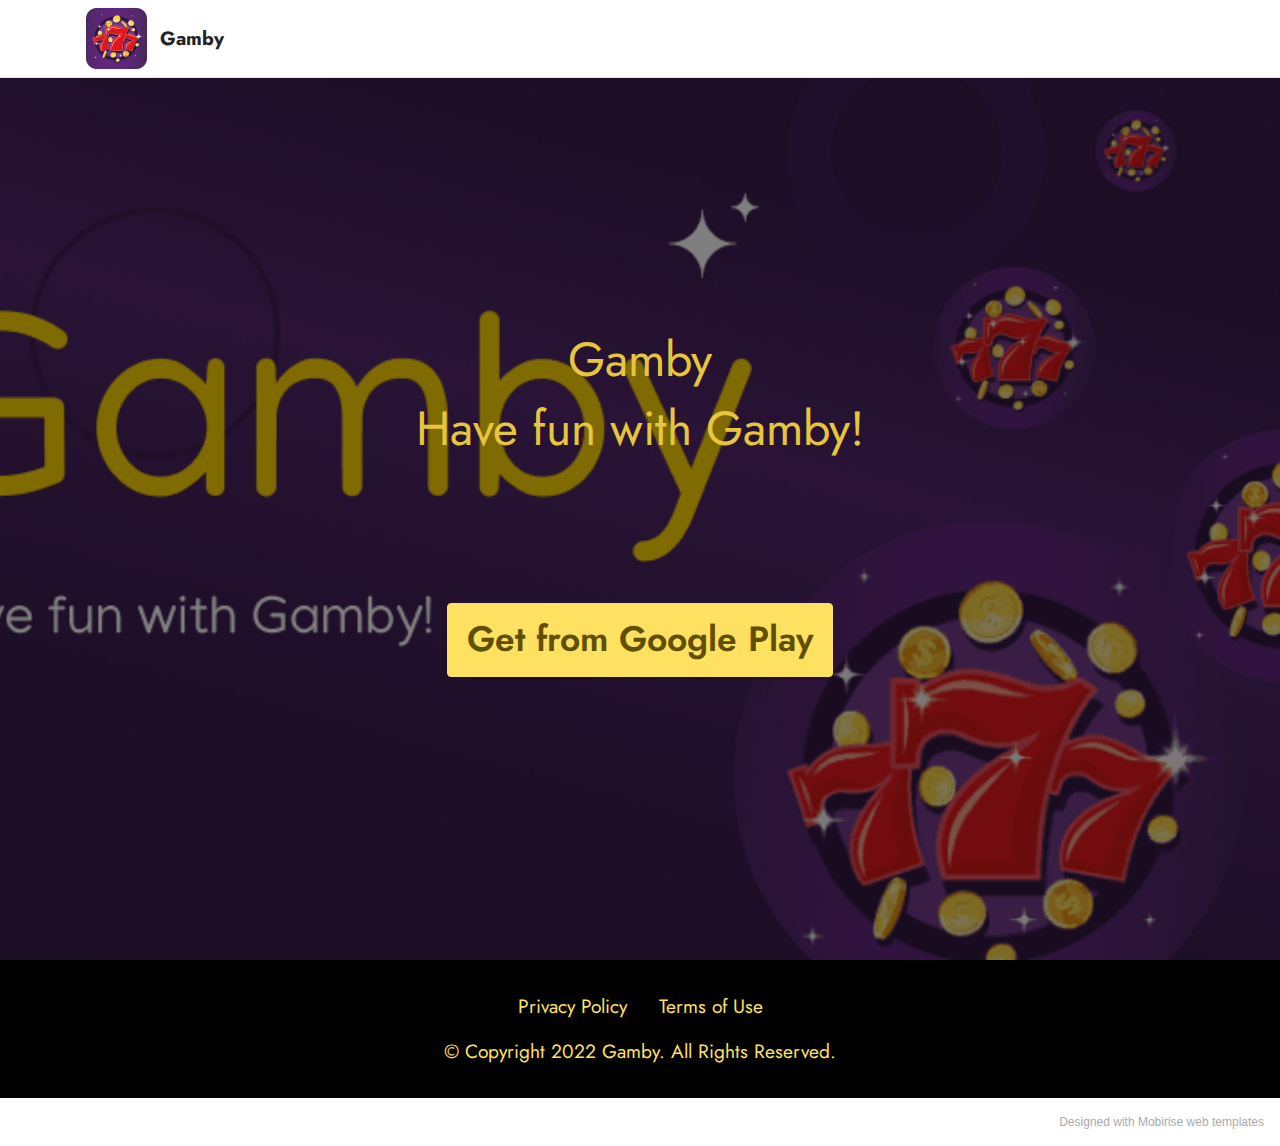
<file: index.html>
<!DOCTYPE html>
<html  >
<head>
  <!-- Site made with Mobirise Website Builder v5.5.8, https://mobirise.com -->
  <meta charset="UTF-8">
  <meta http-equiv="X-UA-Compatible" content="IE=edge">
  <meta name="generator" content="Mobirise v5.5.8, mobirise.com">
  <meta name="viewport" content="width=device-width, initial-scale=1, minimum-scale=1">
  <link rel="shortcut icon" href="assets/images/frame-474-128x128.png" type="image/x-icon">
  <meta name="description" content="Gamby">
  
  
  <title>Gamby</title>
  <link rel="stylesheet" href="assets/bootstrap/css/bootstrap.min.css">
  <link rel="stylesheet" href="assets/bootstrap/css/bootstrap-grid.min.css">
  <link rel="stylesheet" href="assets/bootstrap/css/bootstrap-reboot.min.css">
  <link rel="stylesheet" href="assets/dropdown/css/style.css">
  <link rel="stylesheet" href="assets/socicon/css/styles.css">
  <link rel="stylesheet" href="assets/theme/css/style.css">
  <link rel="preload" href="https://fonts.googleapis.com/css?family=Jost:100,200,300,400,500,600,700,800,900,100i,200i,300i,400i,500i,600i,700i,800i,900i&display=swap" as="style" onload="this.onload=null;this.rel='stylesheet'">
  <noscript><link rel="stylesheet" href="https://fonts.googleapis.com/css?family=Jost:100,200,300,400,500,600,700,800,900,100i,200i,300i,400i,500i,600i,700i,800i,900i&display=swap"></noscript>
  <link rel="preload" as="style" href="assets/mobirise/css/mbr-additional.css"><link rel="stylesheet" href="assets/mobirise/css/mbr-additional.css" type="text/css">
  
  
  
  
</head>
<body>
  
  <section data-bs-version="5.1" class="menu cid-s48OLK6784" once="menu" id="menu1-h">
    
    <nav class="navbar navbar-dropdown navbar-fixed-top navbar-expand-lg">
        <div class="container">
            <div class="navbar-brand">
                <span class="navbar-logo">
                    <a href="https://play.google.com/store/apps/details?id=com.byma.gamby">
                        <img src="assets/images/frame-474-121x121.png" alt="Mobirise" style="height: 3.8rem;">
                    </a>
                </span>
                <span class="navbar-caption-wrap"><a class="navbar-caption text-black text-primary display-7" href="https://play.google.com/store/apps/details?id=com.byma.gamby">Gamby</a></span>
            </div>
            
            <div class="collapse navbar-collapse" id="navbarSupportedContent">
                <ul class="navbar-nav nav-dropdown nav-right" data-app-modern-menu="true"><li class="nav-item"><a class="nav-link link text-black display-4" href="https://mobirise.com">Menu Item 1</a></li>
                    <li class="nav-item"><a class="nav-link link text-black display-4" href="https://mobirise.com">
                            Menu Item 2</a></li></ul>
                
                
            </div>
        </div>
    </nav>

</section>

<section data-bs-version="5.1" class="header1 cid-s48MCQYojq mbr-fullscreen" id="header1-f">

    

    <div class="mbr-overlay" style="opacity: 0.5; background-color: rgb(0, 0, 0);"></div>

    <div class="align-center container">
        <div class="row justify-content-center">
            <div class="col-12 col-lg-8">
                <h1 class="mbr-section-title mbr-fonts-style mb-3 display-2">Gamby</h1>
                <h2 class="mbr-section-title mbr-fonts-style mb-3 display-2">Have fun with Gamby!</h2>
                <p class="mbr-text mbr-fonts-style display-2"><br><br></p>
                <div class="mbr-section-btn mt-3"><a class="btn btn-warning display-5" href="https://play.google.com/store/apps/details?id=com.byma.gamby" target="_blank">Get from Google Play</a></div>
            </div>
        </div>
    </div>
</section>

<section data-bs-version="5.1" class="footer3 cid-s48P1Icc8J" once="footers" id="footer3-i">

    

    

    <div class="container">
        <div class="media-container-row align-center mbr-white">
            <div class="row row-links">
                <ul class="foot-menu">
                    
                    
                    
                    
                    
                <li class="foot-menu-item mbr-fonts-style display-7"><a href="privacy-policy.html" class="text-warning text-primary">Privacy Policy</a></li><li class="foot-menu-item mbr-fonts-style display-7"><a href="terms-of-use.html" class="text-warning">Terms of Use</a></li></ul>
            </div>
            
            <div class="row row-copirayt">
                <p class="mbr-text mb-0 mbr-fonts-style mbr-white align-center display-7">
                    © Copyright 2022 Gamby. All Rights Reserved.
                </p>
            </div>
        </div>
    </div>
</section><section style="background-color: #fff; font-family: -apple-system, BlinkMacSystemFont, 'Segoe UI', 'Roboto', 'Helvetica Neue', Arial, sans-serif; color:#aaa; font-size:12px; padding: 0; align-items: center; display: flex;"><a href="https://mobirise.site/m" style="flex: 1 1; height: 3rem; padding-left: 1rem;"></a><p style="flex: 0 0 auto; margin:0; padding-right:1rem;">Designed with <a href="https://mobirise.site/b" style="color:#aaa;">Mobirise</a> web templates</p></section><script src="assets/bootstrap/js/bootstrap.bundle.min.js"></script>  <script src="assets/smoothscroll/smooth-scroll.js"></script>  <script src="assets/ytplayer/index.js"></script>  <script src="assets/dropdown/js/navbar-dropdown.js"></script>  <script src="assets/theme/js/script.js"></script>  
  
  
</body>
</html>
</file>
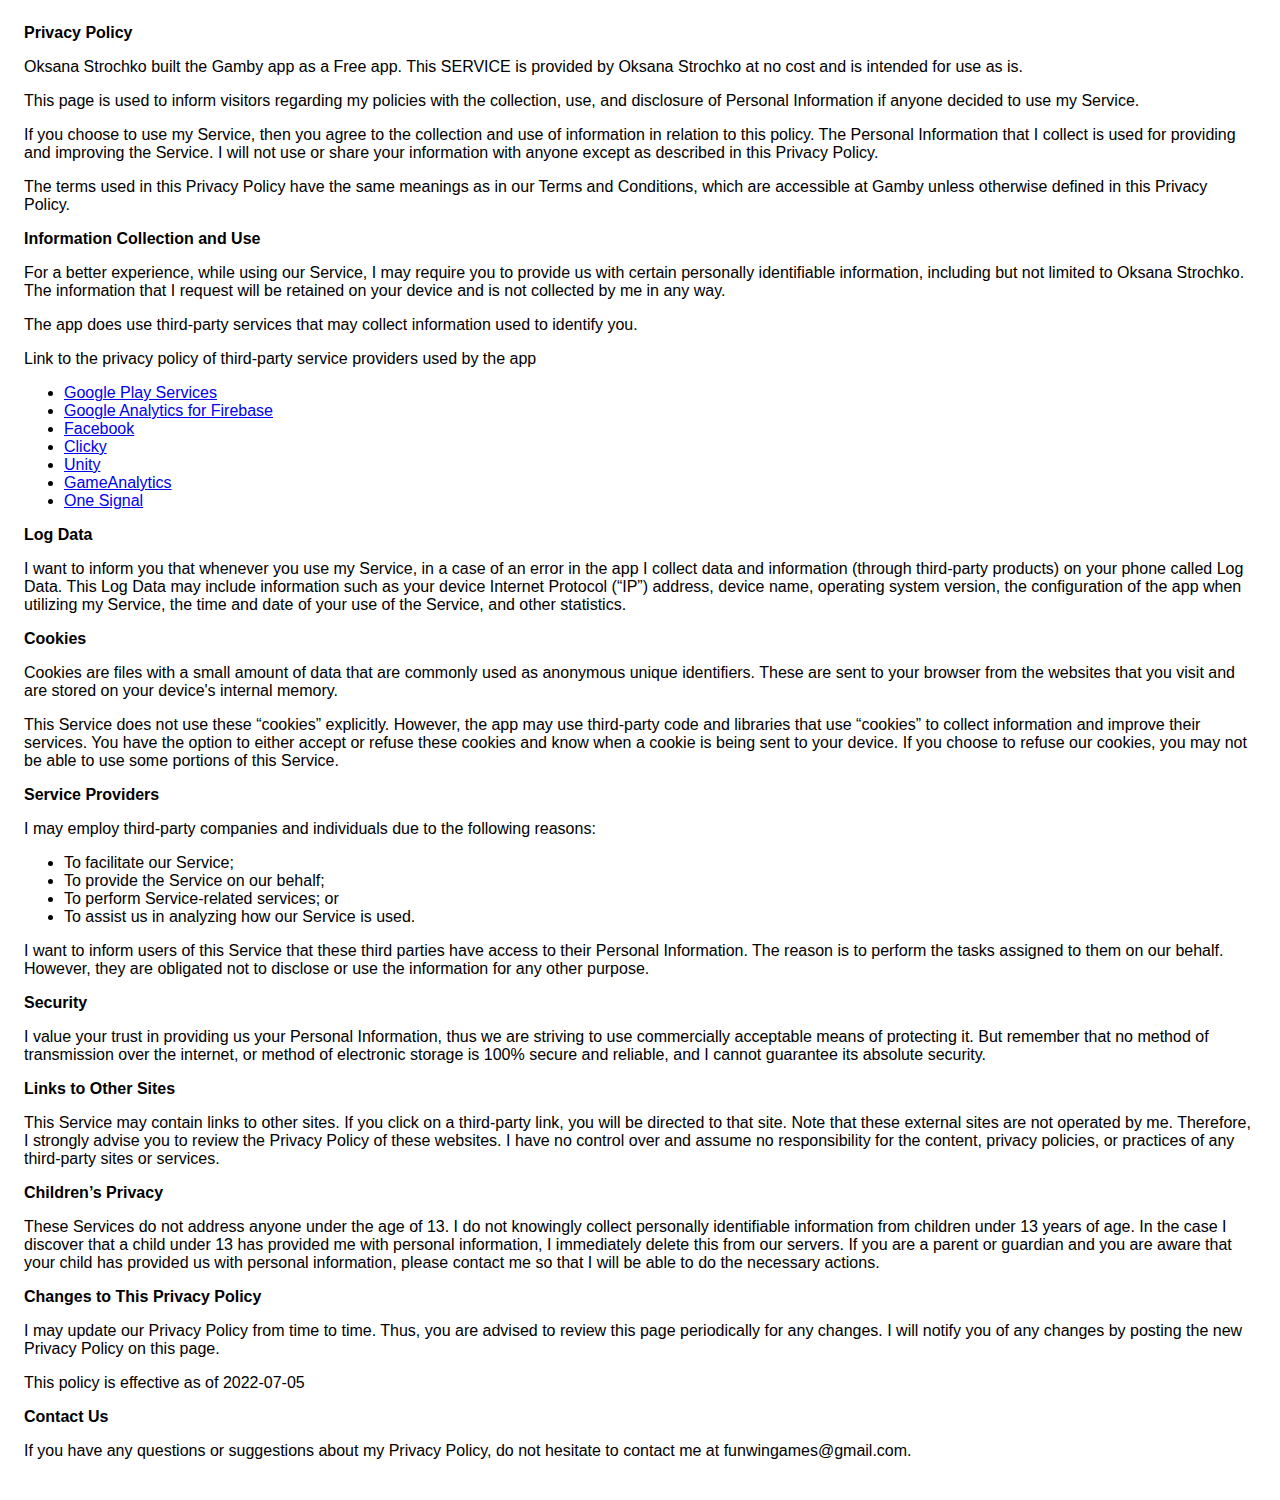
<file: privacy-policy.html>
<!DOCTYPE html>
    <html>
    <head>
      <meta charset='utf-8'>
      <meta name='viewport' content='width=device-width'>
      <title>Privacy Policy</title>
      <style> body { font-family: 'Helvetica Neue', Helvetica, Arial, sans-serif; padding:1em; } </style>
    </head>
    <body>
    <strong>Privacy Policy</strong> <p>
                  Oksana Strochko built the Gamby app as
                  a Free app. This SERVICE is provided by
                  Oksana Strochko at no cost and is intended for use as
                  is.
                </p> <p>
                  This page is used to inform visitors regarding my
                  policies with the collection, use, and disclosure of Personal
                  Information if anyone decided to use my Service.
                </p> <p>
                  If you choose to use my Service, then you agree to
                  the collection and use of information in relation to this
                  policy. The Personal Information that I collect is
                  used for providing and improving the Service. I will not use or share your information with
                  anyone except as described in this Privacy Policy.
                </p> <p>
                  The terms used in this Privacy Policy have the same meanings
                  as in our Terms and Conditions, which are accessible at
                  Gamby unless otherwise defined in this Privacy Policy.
                </p> <p><strong>Information Collection and Use</strong></p> <p>
                  For a better experience, while using our Service, I
                  may require you to provide us with certain personally
                  identifiable information, including but not limited to Oksana Strochko. The information that
                  I request will be retained on your device and is not collected by me in any way.
                </p> <div><p>
                    The app does use third-party services that may collect
                    information used to identify you.
                  </p> <p>
                    Link to the privacy policy of third-party service providers used
                    by the app
                  </p> <ul><li><a href="https://www.google.com/policies/privacy/" target="_blank" rel="noopener noreferrer">Google Play Services</a></li><!----><li><a href="https://firebase.google.com/policies/analytics" target="_blank" rel="noopener noreferrer">Google Analytics for Firebase</a></li><!----><li><a href="https://www.facebook.com/about/privacy/update/printable" target="_blank" rel="noopener noreferrer">Facebook</a></li><!----><!----><li><a href="https://clicky.com/terms#privacy" target="_blank" rel="noopener noreferrer">Clicky</a></li><!----><!----><!----><li><a href="https://unity3d.com/legal/privacy-policy" target="_blank" rel="noopener noreferrer">Unity</a></li><!----><li><a href="https://gameanalytics.com/privacy" target="_blank" rel="noopener noreferrer">GameAnalytics</a></li><li><a href="https://onesignal.com/privacy_policy" target="_blank" rel="noopener noreferrer">One Signal</a></li><!----><!----><!----><!----><!----><!----><!----><!----><!----><!----><!----><!----><!----></ul></div> <p><strong>Log Data</strong></p> <p>
                  I want to inform you that whenever you
                  use my Service, in a case of an error in the app
                  I collect data and information (through third-party
                  products) on your phone called Log Data. This Log Data may
                  include information such as your device Internet Protocol
                  (“IP”) address, device name, operating system version, the
                  configuration of the app when utilizing my Service,
                  the time and date of your use of the Service, and other
                  statistics.
                </p> <p><strong>Cookies</strong></p> <p>
                  Cookies are files with a small amount of data that are
                  commonly used as anonymous unique identifiers. These are sent
                  to your browser from the websites that you visit and are
                  stored on your device's internal memory.
                </p> <p>
                  This Service does not use these “cookies” explicitly. However,
                  the app may use third-party code and libraries that use
                  “cookies” to collect information and improve their services.
                  You have the option to either accept or refuse these cookies
                  and know when a cookie is being sent to your device. If you
                  choose to refuse our cookies, you may not be able to use some
                  portions of this Service.
                </p> <p><strong>Service Providers</strong></p> <p>
                  I may employ third-party companies and
                  individuals due to the following reasons:
                </p> <ul><li>To facilitate our Service;</li> <li>To provide the Service on our behalf;</li> <li>To perform Service-related services; or</li> <li>To assist us in analyzing how our Service is used.</li></ul> <p>
                  I want to inform users of this Service
                  that these third parties have access to their Personal
                  Information. The reason is to perform the tasks assigned to
                  them on our behalf. However, they are obligated not to
                  disclose or use the information for any other purpose.
                </p> <p><strong>Security</strong></p> <p>
                  I value your trust in providing us your
                  Personal Information, thus we are striving to use commercially
                  acceptable means of protecting it. But remember that no method
                  of transmission over the internet, or method of electronic
                  storage is 100% secure and reliable, and I cannot
                  guarantee its absolute security.
                </p> <p><strong>Links to Other Sites</strong></p> <p>
                  This Service may contain links to other sites. If you click on
                  a third-party link, you will be directed to that site. Note
                  that these external sites are not operated by me.
                  Therefore, I strongly advise you to review the
                  Privacy Policy of these websites. I have
                  no control over and assume no responsibility for the content,
                  privacy policies, or practices of any third-party sites or
                  services.
                </p> <p><strong>Children’s Privacy</strong></p> <div><p>
                    These Services do not address anyone under the age of 13.
                    I do not knowingly collect personally
                    identifiable information from children under 13 years of age. In the case
                    I discover that a child under 13 has provided
                    me with personal information, I immediately
                    delete this from our servers. If you are a parent or guardian
                    and you are aware that your child has provided us with
                    personal information, please contact me so that
                    I will be able to do the necessary actions.
                  </p></div> <!----> <p><strong>Changes to This Privacy Policy</strong></p> <p>
                  I may update our Privacy Policy from
                  time to time. Thus, you are advised to review this page
                  periodically for any changes. I will
                  notify you of any changes by posting the new Privacy Policy on
                  this page.
                </p> <p>This policy is effective as of 2022-07-05</p> <p><strong>Contact Us</strong></p> <p>
                  If you have any questions or suggestions about my
                  Privacy Policy, do not hesitate to contact me at funwingames@gmail.com.
    </body>
    </html>
</file>
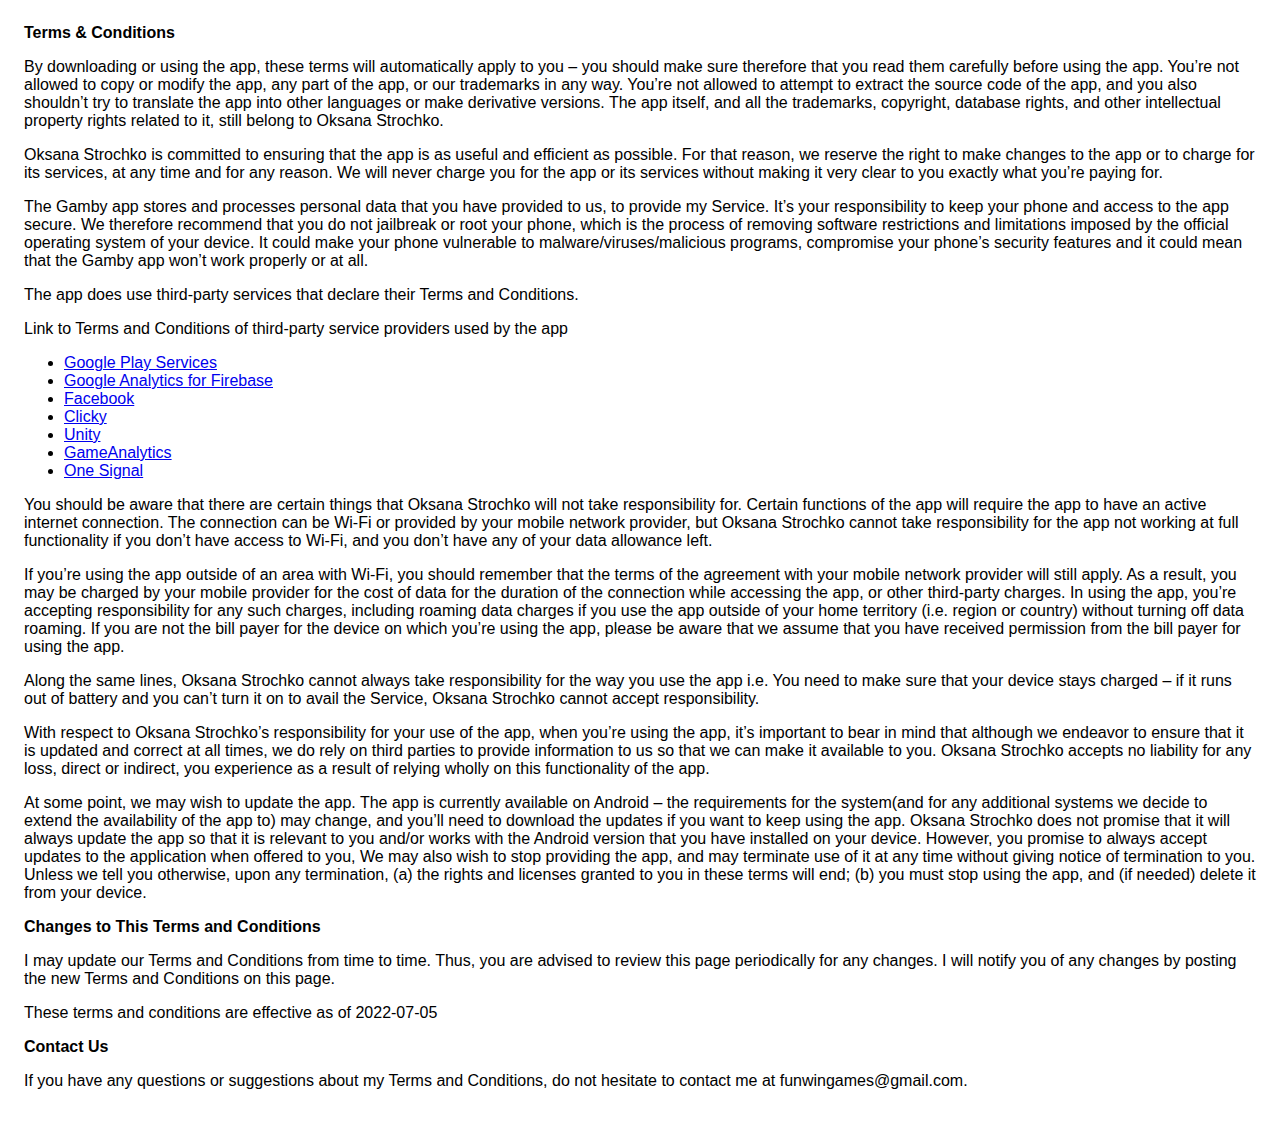
<file: terms-of-use.html>
<!DOCTYPE html>
    <html>
    <head>
      <meta charset='utf-8'>
      <meta name='viewport' content='width=device-width'>
      <title>Terms &amp; Conditions</title>
      <style> body { font-family: 'Helvetica Neue', Helvetica, Arial, sans-serif; padding:1em; } </style>
    </head>
    <body>
    <strong>Terms &amp; Conditions</strong> <p>
                  By downloading or using the app, these terms will
                  automatically apply to you – you should make sure therefore
                  that you read them carefully before using the app. You’re not
                  allowed to copy or modify the app, any part of the app, or
                  our trademarks in any way. You’re not allowed to attempt to
                  extract the source code of the app, and you also shouldn’t try
                  to translate the app into other languages or make derivative
                  versions. The app itself, and all the trademarks, copyright,
                  database rights, and other intellectual property rights related
                  to it, still belong to Oksana Strochko.
                </p> <p>
                  Oksana Strochko is committed to ensuring that the app is
                  as useful and efficient as possible. For that reason, we
                  reserve the right to make changes to the app or to charge for
                  its services, at any time and for any reason. We will never
                  charge you for the app or its services without making it very
                  clear to you exactly what you’re paying for.
                </p> <p>
                  The Gamby app stores and processes personal data that
                  you have provided to us, to provide my
                  Service. It’s your responsibility to keep your phone and
                  access to the app secure. We therefore recommend that you do
                  not jailbreak or root your phone, which is the process of
                  removing software restrictions and limitations imposed by the
                  official operating system of your device. It could make your
                  phone vulnerable to malware/viruses/malicious programs,
                  compromise your phone’s security features and it could mean
                  that the Gamby app won’t work properly or at all.
                </p> <div><p>
                    The app does use third-party services that declare their
                    Terms and Conditions.
                  </p> <p>
                    Link to Terms and Conditions of third-party service
                    providers used by the app
                  </p> <ul><li><a href="https://policies.google.com/terms" target="_blank" rel="noopener noreferrer">Google Play Services</a></li><!----><li><a href="https://firebase.google.com/terms/analytics" target="_blank" rel="noopener noreferrer">Google Analytics for Firebase</a></li><!----><li><a href="https://www.facebook.com/legal/terms/plain_text_terms" target="_blank" rel="noopener noreferrer">Facebook</a></li><!----><!----><li><a href="https://clicky.com/terms/" target="_blank" rel="noopener noreferrer">Clicky</a></li><!----><!----><!----><li><a href="https://unity3d.com/legal/terms-of-service" target="_blank" rel="noopener noreferrer">Unity</a></li><!----><li><a href="https://gameanalytics.com/terms" target="_blank" rel="noopener noreferrer">GameAnalytics</a></li><li><a href="https://onesignal.com/tos" target="_blank" rel="noopener noreferrer">One Signal</a></li><!----><!----><!----><!----><!----><!----><!----><!----><!----><!----><!----><!----><!----></ul></div> <p>
                  You should be aware that there are certain things that
                  Oksana Strochko will not take responsibility for. Certain
                  functions of the app will require the app to have an active
                  internet connection. The connection can be Wi-Fi or provided
                  by your mobile network provider, but Oksana Strochko
                  cannot take responsibility for the app not working at full
                  functionality if you don’t have access to Wi-Fi, and you don’t
                  have any of your data allowance left.
                </p> <p></p> <p>
                  If you’re using the app outside of an area with Wi-Fi, you
                  should remember that the terms of the agreement with your
                  mobile network provider will still apply. As a result, you may
                  be charged by your mobile provider for the cost of data for
                  the duration of the connection while accessing the app, or
                  other third-party charges. In using the app, you’re accepting
                  responsibility for any such charges, including roaming data
                  charges if you use the app outside of your home territory
                  (i.e. region or country) without turning off data roaming. If
                  you are not the bill payer for the device on which you’re
                  using the app, please be aware that we assume that you have
                  received permission from the bill payer for using the app.
                </p> <p>
                  Along the same lines, Oksana Strochko cannot always take
                  responsibility for the way you use the app i.e. You need to
                  make sure that your device stays charged – if it runs out of
                  battery and you can’t turn it on to avail the Service,
                  Oksana Strochko cannot accept responsibility.
                </p> <p>
                  With respect to Oksana Strochko’s responsibility for your
                  use of the app, when you’re using the app, it’s important to
                  bear in mind that although we endeavor to ensure that it is
                  updated and correct at all times, we do rely on third parties
                  to provide information to us so that we can make it available
                  to you. Oksana Strochko accepts no liability for any
                  loss, direct or indirect, you experience as a result of
                  relying wholly on this functionality of the app.
                </p> <p>
                  At some point, we may wish to update the app. The app is
                  currently available on Android – the requirements for the 
                  system(and for any additional systems we
                  decide to extend the availability of the app to) may change,
                  and you’ll need to download the updates if you want to keep
                  using the app. Oksana Strochko does not promise that it
                  will always update the app so that it is relevant to you
                  and/or works with the Android version that you have
                  installed on your device. However, you promise to always
                  accept updates to the application when offered to you, We may
                  also wish to stop providing the app, and may terminate use of
                  it at any time without giving notice of termination to you.
                  Unless we tell you otherwise, upon any termination, (a) the
                  rights and licenses granted to you in these terms will end;
                  (b) you must stop using the app, and (if needed) delete it
                  from your device.
                </p> <p><strong>Changes to This Terms and Conditions</strong></p> <p>
                  I may update our Terms and Conditions
                  from time to time. Thus, you are advised to review this page
                  periodically for any changes. I will
                  notify you of any changes by posting the new Terms and
                  Conditions on this page.
                </p> <p>
                  These terms and conditions are effective as of 2022-07-05
                </p> <p><strong>Contact Us</strong></p> <p>
                  If you have any questions or suggestions about my
                  Terms and Conditions, do not hesitate to contact me
                  at funwingames@gmail.com.
    </body>
    </html>
</file>
<file: assets/dropdown/css/style.css>
.navbar-dropdown {
  left: 0;
  padding: 0;
  position: absolute;
  right: 0;
  top: 0;
  transition: all 0.45s ease;
  z-index: 1030;
  background: #282828; }
  .navbar-dropdown .navbar-logo {
    margin-right: 0.8rem;
    transition: margin 0.3s ease-in-out;
    vertical-align: middle; }
    .navbar-dropdown .navbar-logo img {
      height: 3.125rem;
      transition: all 0.3s ease-in-out; }
    .navbar-dropdown .navbar-logo.mbr-iconfont {
      font-size: 3.125rem;
      line-height: 3.125rem; }
  .navbar-dropdown .navbar-caption {
    font-weight: 700;
    white-space: normal;
    vertical-align: -4px;
    line-height: 3.125rem !important; }
    .navbar-dropdown .navbar-caption, .navbar-dropdown .navbar-caption:hover {
      color: inherit;
      text-decoration: none; }
  .navbar-dropdown .mbr-iconfont + .navbar-caption {
    vertical-align: -1px; }
  .navbar-dropdown.navbar-fixed-top {
    position: fixed; }
  .navbar-dropdown .navbar-brand span {
    vertical-align: -4px; }
  .navbar-dropdown.bg-color.transparent {
    background: none; }
  .navbar-dropdown.navbar-short .navbar-brand {
    padding: 0.625rem 0; }
    .navbar-dropdown.navbar-short .navbar-brand span {
      vertical-align: -1px; }
  .navbar-dropdown.navbar-short .navbar-caption {
    line-height: 2.375rem !important;
    vertical-align: -2px; }
  .navbar-dropdown.navbar-short .navbar-logo {
    margin-right: 0.5rem; }
    .navbar-dropdown.navbar-short .navbar-logo img {
      height: 2.375rem; }
    .navbar-dropdown.navbar-short .navbar-logo.mbr-iconfont {
      font-size: 2.375rem;
      line-height: 2.375rem; }
  .navbar-dropdown.navbar-short .mbr-table-cell {
    height: 3.625rem; }
  .navbar-dropdown .navbar-close {
    left: 0.6875rem;
    position: fixed;
    top: 0.75rem;
    z-index: 1000; }
  .navbar-dropdown .hamburger-icon {
    content: "";
    display: inline-block;
    vertical-align: middle;
    width: 16px;
    -webkit-box-shadow: 0 -6px 0 1px #282828,0 0 0 1px #282828,0 6px 0 1px #282828;
    -moz-box-shadow: 0 -6px 0 1px #282828,0 0 0 1px #282828,0 6px 0 1px #282828;
    box-shadow: 0 -6px 0 1px #282828,0 0 0 1px #282828,0 6px 0 1px #282828; }

.dropdown-menu .dropdown-toggle[data-toggle="dropdown-submenu"]::after {
  border-bottom: 0.35em solid transparent;
  border-left: 0.35em solid;
  border-right: 0;
  border-top: 0.35em solid transparent;
  margin-left: 0.3rem; }

.dropdown-menu .dropdown-item:focus {
  outline: 0; }

.nav-dropdown {
  font-size: 0.75rem;
  font-weight: 500;
  height: auto !important; }
  .nav-dropdown .nav-btn {
    padding-left: 1rem; }
  .nav-dropdown .link {
    margin: .667em 1.667em;
    font-weight: 500;
    padding: 0;
    transition: color .2s ease-in-out; }
    .nav-dropdown .link.dropdown-toggle {
      margin-right: 2.583em; }
      .nav-dropdown .link.dropdown-toggle::after {
        margin-left: .25rem;
        border-top: 0.35em solid;
        border-right: 0.35em solid transparent;
        border-left: 0.35em solid transparent;
        border-bottom: 0; }
      .nav-dropdown .link.dropdown-toggle[aria-expanded="true"] {
        margin: 0;
        padding: 0.667em 3.263em  0.667em 1.667em; }
  .nav-dropdown .link::after,
  .nav-dropdown .dropdown-item::after {
    color: inherit; }
  .nav-dropdown .btn {
    font-size: 0.75rem;
    font-weight: 700;
    letter-spacing: 0;
    margin-bottom: 0;
    padding-left: 1.25rem;
    padding-right: 1.25rem; }
  .nav-dropdown .dropdown-menu {
    border-radius: 0;
    border: 0;
    left: 0;
    margin: 0;
    padding-bottom: 1.25rem;
    padding-top: 1.25rem;
    position: relative; }
  .nav-dropdown .dropdown-submenu {
    margin-left: 0.125rem;
    top: 0; }
  .nav-dropdown .dropdown-item {
    font-weight: 500;
    line-height: 2;
    padding: 0.3846em 4.615em 0.3846em 1.5385em;
    position: relative;
    transition: color .2s ease-in-out, background-color .2s ease-in-out; }
    .nav-dropdown .dropdown-item::after {
      margin-top: -0.3077em;
      position: absolute;
      right: 1.1538em;
      top: 50%; }
    .nav-dropdown .dropdown-item:focus, .nav-dropdown .dropdown-item:hover {
      background: none; }

@media (max-width: 767px) {
  .nav-dropdown.navbar-toggleable-sm {
    bottom: 0;
    display: none;
    left: 0;
    overflow-x: hidden;
    position: fixed;
    top: 0;
    transform: translateX(-100%);
    -ms-transform: translateX(-100%);
    -webkit-transform: translateX(-100%);
    width: 18.75rem;
    z-index: 999; } }
.nav-dropdown.navbar-toggleable-xl {
  bottom: 0;
  display: none;
  left: 0;
  overflow-x: hidden;
  position: fixed;
  top: 0;
  transform: translateX(-100%);
  -ms-transform: translateX(-100%);
  -webkit-transform: translateX(-100%);
  width: 18.75rem;
  z-index: 999; }

.nav-dropdown-sm {
  display: block !important;
  overflow-x: hidden;
  overflow: auto;
  padding-top: 3.875rem; }
  .nav-dropdown-sm::after {
    content: "";
    display: block;
    height: 3rem;
    width: 100%; }
  .nav-dropdown-sm.collapse.in ~ .navbar-close {
    display: block !important; }
  .nav-dropdown-sm.collapsing, .nav-dropdown-sm.collapse.in {
    transform: translateX(0);
    -ms-transform: translateX(0);
    -webkit-transform: translateX(0);
    transition: all 0.25s ease-out;
    -webkit-transition: all 0.25s ease-out;
    background: #282828; }
  .nav-dropdown-sm.collapsing[aria-expanded="false"] {
    transform: translateX(-100%);
    -ms-transform: translateX(-100%);
    -webkit-transform: translateX(-100%); }
  .nav-dropdown-sm .nav-item {
    display: block;
    margin-left: 0 !important;
    padding-left: 0; }
  .nav-dropdown-sm .link,
  .nav-dropdown-sm .dropdown-item {
    border-top: 1px dotted rgba(255, 255, 255, 0.1);
    font-size: 0.8125rem;
    line-height: 1.6;
    margin: 0 !important;
    padding: 0.875rem 2.4rem 0.875rem 1.5625rem !important;
    position: relative;
    white-space: normal; }
    .nav-dropdown-sm .link:focus, .nav-dropdown-sm .link:hover,
    .nav-dropdown-sm .dropdown-item:focus,
    .nav-dropdown-sm .dropdown-item:hover {
      background: rgba(0, 0, 0, 0.2) !important;
      color: #c0a375; }
  .nav-dropdown-sm .nav-btn {
    position: relative;
    padding: 1.5625rem 1.5625rem 0 1.5625rem; }
    .nav-dropdown-sm .nav-btn::before {
      border-top: 1px dotted rgba(255, 255, 255, 0.1);
      content: "";
      left: 0;
      position: absolute;
      top: 0;
      width: 100%; }
    .nav-dropdown-sm .nav-btn + .nav-btn {
      padding-top: 0.625rem; }
      .nav-dropdown-sm .nav-btn + .nav-btn::before {
        display: none; }
  .nav-dropdown-sm .btn {
    padding: 0.625rem 0; }
  .nav-dropdown-sm .dropdown-toggle[data-toggle="dropdown-submenu"]::after {
    margin-left: .25rem;
    border-top: 0.35em solid;
    border-right: 0.35em solid transparent;
    border-left: 0.35em solid transparent;
    border-bottom: 0; }
  .nav-dropdown-sm .dropdown-toggle[data-toggle="dropdown-submenu"][aria-expanded="true"]::after {
    border-top: 0;
    border-right: 0.35em solid transparent;
    border-left: 0.35em solid transparent;
    border-bottom: 0.35em solid; }
  .nav-dropdown-sm .dropdown-menu {
    margin: 0;
    padding: 0;
    position: relative;
    top: 0;
    left: 0;
    width: 100%;
    border: 0;
    float: none;
    border-radius: 0;
    background: none; }
  .nav-dropdown-sm .dropdown-submenu {
    left: 100%;
    margin-left: 0.125rem;
    margin-top: -1.25rem;
    top: 0; }

.navbar-toggleable-sm .nav-dropdown .dropdown-menu {
  position: absolute; }

.navbar-toggleable-sm .nav-dropdown .dropdown-submenu {
  left: 100%;
  margin-left: 0.125rem;
  margin-top: -1.25rem;
  top: 0; }

.navbar-toggleable-sm.opened .nav-dropdown .dropdown-menu {
  position: relative; }

.navbar-toggleable-sm.opened .nav-dropdown .dropdown-submenu {
  left: 0;
  margin-left: 00rem;
  margin-top: 0rem;
  top: 0; }

.is-builder .nav-dropdown.collapsing {
  transition: none !important; }
</file>
<file: assets/socicon/css/styles.css>
@charset "UTF-8";

@font-face {
  font-family: 'Socicon';
  src:  url('../fonts/socicon.eot');
  src:  url('../fonts/socicon.eot?#iefix') format('embedded-opentype'),
    url('../fonts/socicon.woff2') format('woff2'),
    url('../fonts/socicon.ttf') format('truetype'),
    url('../fonts/socicon.woff') format('woff'),
    url('../fonts/socicon.svg#socicon') format('svg');
  font-weight: normal;
  font-style: normal;
  font-display: swap;
}

[data-icon]:before {
  font-family: "socicon" !important;
  content: attr(data-icon);
  font-style: normal !important;
  font-weight: normal !important;
  font-variant: normal !important;
  text-transform: none !important;
  speak: none;
  line-height: 1;
  -webkit-font-smoothing: antialiased;
  -moz-osx-font-smoothing: grayscale;
}

[class^="socicon-"], [class*=" socicon-"] {
  /* use !important to prevent issues with browser extensions that change fonts */
  font-family: 'Socicon' !important;
  speak: none;
  font-style: normal;
  font-weight: normal;
  font-variant: normal;
  text-transform: none;
  line-height: 1;

  /* Better Font Rendering =========== */
  -webkit-font-smoothing: antialiased;
  -moz-osx-font-smoothing: grayscale;
}

.socicon-eitaa:before {
  content: "\e97c";
}
.socicon-soroush:before {
  content: "\e97d";
}
.socicon-bale:before {
  content: "\e97e";
}
.socicon-zazzle:before {
  content: "\e97b";
}
.socicon-society6:before {
  content: "\e97a";
}
.socicon-redbubble:before {
  content: "\e979";
}
.socicon-avvo:before {
  content: "\e978";
}
.socicon-stitcher:before {
  content: "\e977";
}
.socicon-googlehangouts:before {
  content: "\e974";
}
.socicon-dlive:before {
  content: "\e975";
}
.socicon-vsco:before {
  content: "\e976";
}
.socicon-flipboard:before {
  content: "\e973";
}
.socicon-ubuntu:before {
  content: "\e958";
}
.socicon-artstation:before {
  content: "\e959";
}
.socicon-invision:before {
  content: "\e95a";
}
.socicon-torial:before {
  content: "\e95b";
}
.socicon-collectorz:before {
  content: "\e95c";
}
.socicon-seenthis:before {
  content: "\e95d";
}
.socicon-googleplaymusic:before {
  content: "\e95e";
}
.socicon-debian:before {
  content: "\e95f";
}
.socicon-filmfreeway:before {
  content: "\e960";
}
.socicon-gnome:before {
  content: "\e961";
}
.socicon-itchio:before {
  content: "\e962";
}
.socicon-jamendo:before {
  content: "\e963";
}
.socicon-mix:before {
  content: "\e964";
}
.socicon-sharepoint:before {
  content: "\e965";
}
.socicon-tinder:before {
  content: "\e966";
}
.socicon-windguru:before {
  content: "\e967";
}
.socicon-cdbaby:before {
  content: "\e968";
}
.socicon-elementaryos:before {
  content: "\e969";
}
.socicon-stage32:before {
  content: "\e96a";
}
.socicon-tiktok:before {
  content: "\e96b";
}
.socicon-gitter:before {
  content: "\e96c";
}
.socicon-letterboxd:before {
  content: "\e96d";
}
.socicon-threema:before {
  content: "\e96e";
}
.socicon-splice:before {
  content: "\e96f";
}
.socicon-metapop:before {
  content: "\e970";
}
.socicon-naver:before {
  content: "\e971";
}
.socicon-remote:before {
  content: "\e972";
}
.socicon-internet:before {
  content: "\e957";
}
.socicon-moddb:before {
  content: "\e94b";
}
.socicon-indiedb:before {
  content: "\e94c";
}
.socicon-traxsource:before {
  content: "\e94d";
}
.socicon-gamefor:before {
  content: "\e94e";
}
.socicon-pixiv:before {
  content: "\e94f";
}
.socicon-myanimelist:before {
  content: "\e950";
}
.socicon-blackberry:before {
  content: "\e951";
}
.socicon-wickr:before {
  content: "\e952";
}
.socicon-spip:before {
  content: "\e953";
}
.socicon-napster:before {
  content: "\e954";
}
.socicon-beatport:before {
  content: "\e955";
}
.socicon-hackerone:before {
  content: "\e956";
}
.socicon-hackernews:before {
  content: "\e946";
}
.socicon-smashwords:before {
  content: "\e947";
}
.socicon-kobo:before {
  content: "\e948";
}
.socicon-bookbub:before {
  content: "\e949";
}
.socicon-mailru:before {
  content: "\e94a";
}
.socicon-gitlab:before {
  content: "\e945";
}
.socicon-instructables:before {
  content: "\e944";
}
.socicon-portfolio:before {
  content: "\e943";
}
.socicon-codered:before {
  content: "\e940";
}
.socicon-origin:before {
  content: "\e941";
}
.socicon-nextdoor:before {
  content: "\e942";
}
.socicon-udemy:before {
  content: "\e93f";
}
.socicon-livemaster:before {
  content: "\e93e";
}
.socicon-crunchbase:before {
  content: "\e93b";
}
.socicon-homefy:before {
  content: "\e93c";
}
.socicon-calendly:before {
  content: "\e93d";
}
.socicon-realtor:before {
  content: "\e90f";
}
.socicon-tidal:before {
  content: "\e910";
}
.socicon-qobuz:before {
  content: "\e911";
}
.socicon-natgeo:before {
  content: "\e912";
}
.socicon-mastodon:before {
  content: "\e913";
}
.socicon-unsplash:before {
  content: "\e914";
}
.socicon-homeadvisor:before {
  content: "\e915";
}
.socicon-angieslist:before {
  content: "\e916";
}
.socicon-codepen:before {
  content: "\e917";
}
.socicon-slack:before {
  content: "\e918";
}
.socicon-openaigym:before {
  content: "\e919";
}
.socicon-logmein:before {
  content: "\e91a";
}
.socicon-fiverr:before {
  content: "\e91b";
}
.socicon-gotomeeting:before {
  content: "\e91c";
}
.socicon-aliexpress:before {
  content: "\e91d";
}
.socicon-guru:before {
  content: "\e91e";
}
.socicon-appstore:before {
  content: "\e91f";
}
.socicon-homes:before {
  content: "\e920";
}
.socicon-zoom:before {
  content: "\e921";
}
.socicon-alibaba:before {
  content: "\e922";
}
.socicon-craigslist:before {
  content: "\e923";
}
.socicon-wix:before {
  content: "\e924";
}
.socicon-redfin:before {
  content: "\e925";
}
.socicon-googlecalendar:before {
  content: "\e926";
}
.socicon-shopify:before {
  content: "\e927";
}
.socicon-freelancer:before {
  content: "\e928";
}
.socicon-seedrs:before {
  content: "\e929";
}
.socicon-bing:before {
  content: "\e92a";
}
.socicon-doodle:before {
  content: "\e92b";
}
.socicon-bonanza:before {
  content: "\e92c";
}
.socicon-squarespace:before {
  content: "\e92d";
}
.socicon-toptal:before {
  content: "\e92e";
}
.socicon-gust:before {
  content: "\e92f";
}
.socicon-ask:before {
  content: "\e930";
}
.socicon-trulia:before {
  content: "\e931";
}
.socicon-loomly:before {
  content: "\e932";
}
.socicon-ghost:before {
  content: "\e933";
}
.socicon-upwork:before {
  content: "\e934";
}
.socicon-fundable:before {
  content: "\e935";
}
.socicon-booking:before {
  content: "\e936";
}
.socicon-googlemaps:before {
  content: "\e937";
}
.socicon-zillow:before {
  content: "\e938";
}
.socicon-niconico:before {
  content: "\e939";
}
.socicon-toneden:before {
  content: "\e93a";
}
.socicon-augment:before {
  content: "\e908";
}
.socicon-bitbucket:before {
  content: "\e909";
}
.socicon-fyuse:before {
  content: "\e90a";
}
.socicon-yt-gaming:before {
  content: "\e90b";
}
.socicon-sketchfab:before {
  content: "\e90c";
}
.socicon-mobcrush:before {
  content: "\e90d";
}
.socicon-microsoft:before {
  content: "\e90e";
}
.socicon-pandora:before {
  content: "\e907";
}
.socicon-messenger:before {
  content: "\e906";
}
.socicon-gamewisp:before {
  content: "\e905";
}
.socicon-bloglovin:before {
  content: "\e904";
}
.socicon-tunein:before {
  content: "\e903";
}
.socicon-gamejolt:before {
  content: "\e901";
}
.socicon-trello:before {
  content: "\e902";
}
.socicon-spreadshirt:before {
  content: "\e900";
}
.socicon-500px:before {
  content: "\e000";
}
.socicon-8tracks:before {
  content: "\e001";
}
.socicon-airbnb:before {
  content: "\e002";
}
.socicon-alliance:before {
  content: "\e003";
}
.socicon-amazon:before {
  content: "\e004";
}
.socicon-amplement:before {
  content: "\e005";
}
.socicon-android:before {
  content: "\e006";
}
.socicon-angellist:before {
  content: "\e007";
}
.socicon-apple:before {
  content: "\e008";
}
.socicon-appnet:before {
  content: "\e009";
}
.socicon-baidu:before {
  content: "\e00a";
}
.socicon-bandcamp:before {
  content: "\e00b";
}
.socicon-battlenet:before {
  content: "\e00c";
}
.socicon-mixer:before {
  content: "\e00d";
}
.socicon-bebee:before {
  content: "\e00e";
}
.socicon-bebo:before {
  content: "\e00f";
}
.socicon-behance:before {
  content: "\e010";
}
.socicon-blizzard:before {
  content: "\e011";
}
.socicon-blogger:before {
  content: "\e012";
}
.socicon-buffer:before {
  content: "\e013";
}
.socicon-chrome:before {
  content: "\e014";
}
.socicon-coderwall:before {
  content: "\e015";
}
.socicon-curse:before {
  content: "\e016";
}
.socicon-dailymotion:before {
  content: "\e017";
}
.socicon-deezer:before {
  content: "\e018";
}
.socicon-delicious:before {
  content: "\e019";
}
.socicon-deviantart:before {
  content: "\e01a";
}
.socicon-diablo:before {
  content: "\e01b";
}
.socicon-digg:before {
  content: "\e01c";
}
.socicon-discord:before {
  content: "\e01d";
}
.socicon-disqus:before {
  content: "\e01e";
}
.socicon-douban:before {
  content: "\e01f";
}
.socicon-draugiem:before {
  content: "\e020";
}
.socicon-dribbble:before {
  content: "\e021";
}
.socicon-drupal:before {
  content: "\e022";
}
.socicon-ebay:before {
  content: "\e023";
}
.socicon-ello:before {
  content: "\e024";
}
.socicon-endomodo:before {
  content: "\e025";
}
.socicon-envato:before {
  content: "\e026";
}
.socicon-etsy:before {
  content: "\e027";
}
.socicon-facebook:before {
  content: "\e028";
}
.socicon-feedburner:before {
  content: "\e029";
}
.socicon-filmweb:before {
  content: "\e02a";
}
.socicon-firefox:before {
  content: "\e02b";
}
.socicon-flattr:before {
  content: "\e02c";
}
.socicon-flickr:before {
  content: "\e02d";
}
.socicon-formulr:before {
  content: "\e02e";
}
.socicon-forrst:before {
  content: "\e02f";
}
.socicon-foursquare:before {
  content: "\e030";
}
.socicon-friendfeed:before {
  content: "\e031";
}
.socicon-github:before {
  content: "\e032";
}
.socicon-goodreads:before {
  content: "\e033";
}
.socicon-google:before {
  content: "\e034";
}
.socicon-googlescholar:before {
  content: "\e035";
}
.socicon-googlegroups:before {
  content: "\e036";
}
.socicon-googlephotos:before {
  content: "\e037";
}
.socicon-googleplus:before {
  content: "\e038";
}
.socicon-grooveshark:before {
  content: "\e039";
}
.socicon-hackerrank:before {
  content: "\e03a";
}
.socicon-hearthstone:before {
  content: "\e03b";
}
.socicon-hellocoton:before {
  content: "\e03c";
}
.socicon-heroes:before {
  content: "\e03d";
}
.socicon-smashcast:before {
  content: "\e03e";
}
.socicon-horde:before {
  content: "\e03f";
}
.socicon-houzz:before {
  content: "\e040";
}
.socicon-icq:before {
  content: "\e041";
}
.socicon-identica:before {
  content: "\e042";
}
.socicon-imdb:before {
  content: "\e043";
}
.socicon-instagram:before {
  content: "\e044";
}
.socicon-issuu:before {
  content: "\e045";
}
.socicon-istock:before {
  content: "\e046";
}
.socicon-itunes:before {
  content: "\e047";
}
.socicon-keybase:before {
  content: "\e048";
}
.socicon-lanyrd:before {
  content: "\e049";
}
.socicon-lastfm:before {
  content: "\e04a";
}
.socicon-line:before {
  content: "\e04b";
}
.socicon-linkedin:before {
  content: "\e04c";
}
.socicon-livejournal:before {
  content: "\e04d";
}
.socicon-lyft:before {
  content: "\e04e";
}
.socicon-macos:before {
  content: "\e04f";
}
.socicon-mail:before {
  content: "\e050";
}
.socicon-medium:before {
  content: "\e051";
}
.socicon-meetup:before {
  content: "\e052";
}
.socicon-mixcloud:before {
  content: "\e053";
}
.socicon-modelmayhem:before {
  content: "\e054";
}
.socicon-mumble:before {
  content: "\e055";
}
.socicon-myspace:before {
  content: "\e056";
}
.socicon-newsvine:before {
  content: "\e057";
}
.socicon-nintendo:before {
  content: "\e058";
}
.socicon-npm:before {
  content: "\e059";
}
.socicon-odnoklassniki:before {
  content: "\e05a";
}
.socicon-openid:before {
  content: "\e05b";
}
.socicon-opera:before {
  content: "\e05c";
}
.socicon-outlook:before {
  content: "\e05d";
}
.socicon-overwatch:before {
  content: "\e05e";
}
.socicon-patreon:before {
  content: "\e05f";
}
.socicon-paypal:before {
  content: "\e060";
}
.socicon-periscope:before {
  content: "\e061";
}
.socicon-persona:before {
  content: "\e062";
}
.socicon-pinterest:before {
  content: "\e063";
}
.socicon-play:before {
  content: "\e064";
}
.socicon-player:before {
  content: "\e065";
}
.socicon-playstation:before {
  content: "\e066";
}
.socicon-pocket:before {
  content: "\e067";
}
.socicon-qq:before {
  content: "\e068";
}
.socicon-quora:before {
  content: "\e069";
}
.socicon-raidcall:before {
  content: "\e06a";
}
.socicon-ravelry:before {
  content: "\e06b";
}
.socicon-reddit:before {
  content: "\e06c";
}
.socicon-renren:before {
  content: "\e06d";
}
.socicon-researchgate:before {
  content: "\e06e";
}
.socicon-residentadvisor:before {
  content: "\e06f";
}
.socicon-reverbnation:before {
  content: "\e070";
}
.socicon-rss:before {
  content: "\e071";
}
.socicon-sharethis:before {
  content: "\e072";
}
.socicon-skype:before {
  content: "\e073";
}
.socicon-slideshare:before {
  content: "\e074";
}
.socicon-smugmug:before {
  content: "\e075";
}
.socicon-snapchat:before {
  content: "\e076";
}
.socicon-songkick:before {
  content: "\e077";
}
.socicon-soundcloud:before {
  content: "\e078";
}
.socicon-spotify:before {
  content: "\e079";
}
.socicon-stackexchange:before {
  content: "\e07a";
}
.socicon-stackoverflow:before {
  content: "\e07b";
}
.socicon-starcraft:before {
  content: "\e07c";
}
.socicon-stayfriends:before {
  content: "\e07d";
}
.socicon-steam:before {
  content: "\e07e";
}
.socicon-storehouse:before {
  content: "\e07f";
}
.socicon-strava:before {
  content: "\e080";
}
.socicon-streamjar:before {
  content: "\e081";
}
.socicon-stumbleupon:before {
  content: "\e082";
}
.socicon-swarm:before {
  content: "\e083";
}
.socicon-teamspeak:before {
  content: "\e084";
}
.socicon-teamviewer:before {
  content: "\e085";
}
.socicon-technorati:before {
  content: "\e086";
}
.socicon-telegram:before {
  content: "\e087";
}
.socicon-tripadvisor:before {
  content: "\e088";
}
.socicon-tripit:before {
  content: "\e089";
}
.socicon-triplej:before {
  content: "\e08a";
}
.socicon-tumblr:before {
  content: "\e08b";
}
.socicon-twitch:before {
  content: "\e08c";
}
.socicon-twitter:before {
  content: "\e08d";
}
.socicon-uber:before {
  content: "\e08e";
}
.socicon-ventrilo:before {
  content: "\e08f";
}
.socicon-viadeo:before {
  content: "\e090";
}
.socicon-viber:before {
  content: "\e091";
}
.socicon-viewbug:before {
  content: "\e092";
}
.socicon-vimeo:before {
  content: "\e093";
}
.socicon-vine:before {
  content: "\e094";
}
.socicon-vkontakte:before {
  content: "\e095";
}
.socicon-warcraft:before {
  content: "\e096";
}
.socicon-wechat:before {
  content: "\e097";
}
.socicon-weibo:before {
  content: "\e098";
}
.socicon-whatsapp:before {
  content: "\e099";
}
.socicon-wikipedia:before {
  content: "\e09a";
}
.socicon-windows:before {
  content: "\e09b";
}
.socicon-wordpress:before {
  content: "\e09c";
}
.socicon-wykop:before {
  content: "\e09d";
}
.socicon-xbox:before {
  content: "\e09e";
}
.socicon-xing:before {
  content: "\e09f";
}
.socicon-yahoo:before {
  content: "\e0a0";
}
.socicon-yammer:before {
  content: "\e0a1";
}
.socicon-yandex:before {
  content: "\e0a2";
}
.socicon-yelp:before {
  content: "\e0a3";
}
.socicon-younow:before {
  content: "\e0a4";
}
.socicon-youtube:before {
  content: "\e0a5";
}
.socicon-zapier:before {
  content: "\e0a6";
}
.socicon-zerply:before {
  content: "\e0a7";
}
.socicon-zomato:before {
  content: "\e0a8";
}
.socicon-zynga:before {
  content: "\e0a9";
}
</file>
<file: assets/theme/css/style.css>
@charset "UTF-8";
section {
  background-color: #ffffff;
}

body {
  font-style: normal;
  line-height: 1.5;
  font-weight: 400;
  color: #232323;
  position: relative;
}

button {
  background-color: transparent;
  border-color: transparent;
}

section,
.container,
.container-fluid {
  position: relative;
  word-wrap: break-word;
}

a.mbr-iconfont:hover {
  text-decoration: none;
}

.article .lead p,
.article .lead ul,
.article .lead ol,
.article .lead pre,
.article .lead blockquote {
  margin-bottom: 0;
}

a {
  font-style: normal;
  font-weight: 400;
  cursor: pointer;
}
a, a:hover {
  text-decoration: none;
}

.mbr-section-title {
  font-style: normal;
  line-height: 1.3;
}

.mbr-section-subtitle {
  line-height: 1.3;
}

.mbr-text {
  font-style: normal;
  line-height: 1.7;
}

h1,
h2,
h3,
h4,
h5,
h6,
.display-1,
.display-2,
.display-4,
.display-5,
.display-7,
span,
p,
a {
  line-height: 1;
  word-break: break-word;
  word-wrap: break-word;
  font-weight: 400;
}

b,
strong {
  font-weight: bold;
}

input:-webkit-autofill, input:-webkit-autofill:hover, input:-webkit-autofill:focus, input:-webkit-autofill:active {
  transition-delay: 9999s;
  -webkit-transition-property: background-color, color;
  transition-property: background-color, color;
}

textarea[type=hidden] {
  display: none;
}

section {
  background-position: 50% 50%;
  background-repeat: no-repeat;
  background-size: cover;
}
section .mbr-background-video,
section .mbr-background-video-preview {
  position: absolute;
  bottom: 0;
  left: 0;
  right: 0;
  top: 0;
}

.hidden {
  visibility: hidden;
}

.mbr-z-index20 {
  z-index: 20;
}

/*! Base colors */
.mbr-white {
  color: #ffffff;
}

.mbr-black {
  color: #111111;
}

.mbr-bg-white {
  background-color: #ffffff;
}

.mbr-bg-black {
  background-color: #000000;
}

/*! Text-aligns */
.align-left {
  text-align: left;
}

.align-center {
  text-align: center;
}

.align-right {
  text-align: right;
}

/*! Font-weight  */
.mbr-light {
  font-weight: 300;
}

.mbr-regular {
  font-weight: 400;
}

.mbr-semibold {
  font-weight: 500;
}

.mbr-bold {
  font-weight: 700;
}

/*! Media  */
.media-content {
  flex-basis: 100%;
}

.media-container-row {
  display: flex;
  flex-direction: row;
  flex-wrap: wrap;
  justify-content: center;
  align-content: center;
  align-items: start;
}
.media-container-row .media-size-item {
  width: 400px;
}

.media-container-column {
  display: flex;
  flex-direction: column;
  flex-wrap: wrap;
  justify-content: center;
  align-content: center;
  align-items: stretch;
}
.media-container-column > * {
  width: 100%;
}

@media (min-width: 992px) {
  .media-container-row {
    flex-wrap: nowrap;
  }
}
figure {
  margin-bottom: 0;
  overflow: hidden;
}

figure[mbr-media-size] {
  transition: width 0.1s;
}

img,
iframe {
  display: block;
  width: 100%;
}

.card {
  background-color: transparent;
  border: none;
}

.card-box {
  width: 100%;
}

.card-img {
  text-align: center;
  flex-shrink: 0;
  -webkit-flex-shrink: 0;
}

.media {
  max-width: 100%;
  margin: 0 auto;
}

.mbr-figure {
  align-self: center;
}

.media-container > div {
  max-width: 100%;
}

.mbr-figure img,
.card-img img {
  width: 100%;
}

@media (max-width: 991px) {
  .media-size-item {
    width: auto !important;
  }

  .media {
    width: auto;
  }

  .mbr-figure {
    width: 100% !important;
  }
}
/*! Buttons */
.mbr-section-btn {
  margin-left: -0.6rem;
  margin-right: -0.6rem;
  font-size: 0;
}

.btn {
  font-weight: 600;
  border-width: 1px;
  font-style: normal;
  margin: 0.6rem 0.6rem;
  white-space: normal;
  transition: all 0.2s ease-in-out;
  display: inline-flex;
  align-items: center;
  justify-content: center;
  word-break: break-word;
}

.btn-sm {
  font-weight: 600;
  letter-spacing: 0px;
  transition: all 0.3s ease-in-out;
}

.btn-md {
  font-weight: 600;
  letter-spacing: 0px;
  transition: all 0.3s ease-in-out;
}

.btn-lg {
  font-weight: 600;
  letter-spacing: 0px;
  transition: all 0.3s ease-in-out;
}

.btn-form {
  margin: 0;
}
.btn-form:hover {
  cursor: pointer;
}

nav .mbr-section-btn {
  margin-left: 0rem;
  margin-right: 0rem;
}

/*! Btn icon margin */
.btn .mbr-iconfont,
.btn.btn-sm .mbr-iconfont {
  order: 1;
  cursor: pointer;
  margin-left: 0.5rem;
  vertical-align: sub;
}

.btn.btn-md .mbr-iconfont,
.btn.btn-md .mbr-iconfont {
  margin-left: 0.8rem;
}

.mbr-regular {
  font-weight: 400;
}

.mbr-semibold {
  font-weight: 500;
}

.mbr-bold {
  font-weight: 700;
}

[type=submit] {
  -webkit-appearance: none;
}

/*! Full-screen */
.mbr-fullscreen .mbr-overlay {
  min-height: 100vh;
}

.mbr-fullscreen {
  display: flex;
  display: -moz-flex;
  display: -ms-flex;
  display: -o-flex;
  align-items: center;
  min-height: 100vh;
  padding-top: 3rem;
  padding-bottom: 3rem;
}

/*! Map */
.map {
  height: 25rem;
  position: relative;
}
.map iframe {
  width: 100%;
  height: 100%;
}

/*! Scroll to top arrow */
.mbr-arrow-up {
  bottom: 25px;
  right: 90px;
  position: fixed;
  text-align: right;
  z-index: 5000;
  color: #ffffff;
  font-size: 22px;
}

.mbr-arrow-up a {
  background: rgba(0, 0, 0, 0.2);
  border-radius: 50%;
  color: #fff;
  display: inline-block;
  height: 60px;
  width: 60px;
  border: 2px solid #fff;
  outline-style: none !important;
  position: relative;
  text-decoration: none;
  transition: all 0.3s ease-in-out;
  cursor: pointer;
  text-align: center;
}
.mbr-arrow-up a:hover {
  background-color: rgba(0, 0, 0, 0.4);
}
.mbr-arrow-up a i {
  line-height: 60px;
}

.mbr-arrow-up-icon {
  display: block;
  color: #fff;
}

.mbr-arrow-up-icon::before {
  content: "›";
  display: inline-block;
  font-family: serif;
  font-size: 22px;
  line-height: 1;
  font-style: normal;
  position: relative;
  top: 6px;
  left: -4px;
  transform: rotate(-90deg);
}

/*! Arrow Down */
.mbr-arrow {
  position: absolute;
  bottom: 45px;
  left: 50%;
  width: 60px;
  height: 60px;
  cursor: pointer;
  background-color: rgba(80, 80, 80, 0.5);
  border-radius: 50%;
  transform: translateX(-50%);
}
@media (max-width: 767px) {
  .mbr-arrow {
    display: none;
  }
}
.mbr-arrow > a {
  display: inline-block;
  text-decoration: none;
  outline-style: none;
  -webkit-animation: arrowdown 1.7s ease-in-out infinite;
          animation: arrowdown 1.7s ease-in-out infinite;
  color: #ffffff;
}
.mbr-arrow > a > i {
  position: absolute;
  top: -2px;
  left: 15px;
  font-size: 2rem;
}

#scrollToTop a i::before {
  content: "";
  position: absolute;
  display: block;
  border-bottom: 2.5px solid #fff;
  border-left: 2.5px solid #fff;
  width: 27.8%;
  height: 27.8%;
  left: 50%;
  top: 51%;
  transform: translateY(-30%) translateX(-50%) rotate(135deg);
}

@keyframes arrowdown {
  0% {
    transform: translateY(0px);
  }
  50% {
    transform: translateY(-5px);
  }
  100% {
    transform: translateY(0px);
  }
}
@-webkit-keyframes arrowdown {
  0% {
    transform: translateY(0px);
  }
  50% {
    transform: translateY(-5px);
  }
  100% {
    transform: translateY(0px);
  }
}
@media (max-width: 500px) {
  .mbr-arrow-up {
    left: 0;
    right: 0;
    text-align: center;
  }
}
/*Gradients animation*/
@keyframes gradient-animation {
  from {
    background-position: 0% 100%;
    -webkit-animation-timing-function: ease-in-out;
            animation-timing-function: ease-in-out;
  }
  to {
    background-position: 100% 0%;
    -webkit-animation-timing-function: ease-in-out;
            animation-timing-function: ease-in-out;
  }
}
@-webkit-keyframes gradient-animation {
  from {
    background-position: 0% 100%;
    -webkit-animation-timing-function: ease-in-out;
            animation-timing-function: ease-in-out;
  }
  to {
    background-position: 100% 0%;
    -webkit-animation-timing-function: ease-in-out;
            animation-timing-function: ease-in-out;
  }
}
.bg-gradient {
  background-size: 200% 200%;
  animation: gradient-animation 5s infinite alternate;
  -webkit-animation: gradient-animation 5s infinite alternate;
}

.menu .navbar-brand {
  display: -webkit-flex;
}
.menu .navbar-brand span {
  display: flex;
  display: -webkit-flex;
}
.menu .navbar-brand .navbar-caption-wrap {
  display: -webkit-flex;
}
.menu .navbar-brand .navbar-logo img {
  display: -webkit-flex;
  width: auto;
}
@media (min-width: 768px) and (max-width: 991px) {
  .menu .navbar-toggleable-sm .navbar-nav {
    display: -ms-flexbox;
  }
}
@media (max-width: 991px) {
  .menu .navbar-collapse {
    max-height: 93.5vh;
  }
  .menu .navbar-collapse.show {
    overflow: auto;
  }
}
@media (min-width: 992px) {
  .menu .navbar-nav.nav-dropdown {
    display: -webkit-flex;
  }
  .menu .navbar-toggleable-sm .navbar-collapse {
    display: -webkit-flex !important;
  }
  .menu .collapsed .navbar-collapse {
    max-height: 93.5vh;
  }
  .menu .collapsed .navbar-collapse.show {
    overflow: auto;
  }
}
@media (max-width: 767px) {
  .menu .navbar-collapse {
    max-height: 80vh;
  }
}

.nav-link .mbr-iconfont {
  margin-right: 0.5rem;
}

.navbar {
  display: -webkit-flex;
  -webkit-flex-wrap: wrap;
  -webkit-align-items: center;
  -webkit-justify-content: space-between;
}

.navbar-collapse {
  -webkit-flex-basis: 100%;
  -webkit-flex-grow: 1;
  -webkit-align-items: center;
}

.nav-dropdown .link {
  padding: 0.667em 1.667em !important;
  margin: 0 !important;
}

.nav {
  display: -webkit-flex;
  -webkit-flex-wrap: wrap;
}

.row {
  display: -webkit-flex;
  -webkit-flex-wrap: wrap;
}

.justify-content-center {
  -webkit-justify-content: center;
}

.form-inline {
  display: -webkit-flex;
}

.card-wrapper {
  -webkit-flex: 1;
}

.carousel-control {
  z-index: 10;
  display: -webkit-flex;
}

.carousel-controls {
  display: -webkit-flex;
}

.media {
  display: -webkit-flex;
}

.form-group:focus {
  outline: none;
}

.jq-selectbox__select {
  padding: 7px 0;
  position: relative;
}

.jq-selectbox__dropdown {
  overflow: hidden;
  border-radius: 10px;
  position: absolute;
  top: 100%;
  left: 0 !important;
  width: 100% !important;
}

.jq-selectbox__trigger-arrow {
  right: 0;
  transform: translateY(-50%);
}

.jq-selectbox li {
  padding: 1.07em 0.5em;
}

input[type=range] {
  padding-left: 0 !important;
  padding-right: 0 !important;
}

.modal-dialog,
.modal-content {
  height: 100%;
}

.modal-dialog .carousel-inner {
  height: calc(100vh - 1.75rem);
}
@media (max-width: 575px) {
  .modal-dialog .carousel-inner {
    height: calc(100vh - 1rem);
  }
}

.carousel-item {
  text-align: center;
}

.carousel-item img {
  margin: auto;
}

.navbar-toggler {
  align-self: flex-start;
  padding: 0.25rem 0.75rem;
  font-size: 1.25rem;
  line-height: 1;
  background: transparent;
  border: 1px solid transparent;
  border-radius: 0.25rem;
}

.navbar-toggler:focus,
.navbar-toggler:hover {
  text-decoration: none;
  box-shadow: none;
}

.navbar-toggler-icon {
  display: inline-block;
  width: 1.5em;
  height: 1.5em;
  vertical-align: middle;
  content: "";
  background: no-repeat center center;
  background-size: 100% 100%;
}

.navbar-toggler-left {
  position: absolute;
  left: 1rem;
}

.navbar-toggler-right {
  position: absolute;
  right: 1rem;
}

.card-img {
  width: auto;
}

.menu .navbar.collapsed:not(.beta-menu) {
  flex-direction: column;
}

.carousel-item.active,
.carousel-item-next,
.carousel-item-prev {
  display: flex;
}

.note-air-layout .dropup .dropdown-menu,
.note-air-layout .navbar-fixed-bottom .dropdown .dropdown-menu {
  bottom: initial !important;
}

html,
body {
  height: auto;
  min-height: 100vh;
}

.dropup .dropdown-toggle::after {
  display: none;
}

.form-asterisk {
  font-family: initial;
  position: absolute;
  top: -2px;
  font-weight: normal;
}

.form-control-label {
  position: relative;
  cursor: pointer;
  margin-bottom: 0.357em;
  padding: 0;
}

.alert {
  color: #ffffff;
  border-radius: 0;
  border: 0;
  font-size: 1.1rem;
  line-height: 1.5;
  margin-bottom: 1.875rem;
  padding: 1.25rem;
  position: relative;
  text-align: center;
}
.alert.alert-form::after {
  background-color: inherit;
  bottom: -7px;
  content: "";
  display: block;
  height: 14px;
  left: 50%;
  margin-left: -7px;
  position: absolute;
  transform: rotate(45deg);
  width: 14px;
}

.form-control {
  background-color: #ffffff;
  background-clip: border-box;
  color: #232323;
  line-height: 1rem !important;
  height: auto;
  padding: 0.6rem 1.2rem;
  transition: border-color 0.25s ease 0s;
  border: 1px solid transparent !important;
  border-radius: 4px;
  box-shadow: rgba(0, 0, 0, 0.07) 0px 1px 1px 0px, rgba(0, 0, 0, 0.07) 0px 1px 3px 0px, rgba(0, 0, 0, 0.03) 0px 0px 0px 1px;
}
.form-active .form-control:invalid {
  border-color: red;
}

form .row {
  margin-left: -0.6rem;
  margin-right: -0.6rem;
}
form .row [class*=col] {
  padding-left: 0.6rem;
  padding-right: 0.6rem;
}

form .mbr-section-btn {
  margin: 0;
  padding-left: 0.6rem;
  padding-right: 0.6rem;
}

form .btn {
  display: flex;
  padding: 0.6rem 1.2rem;
  margin: 0;
}

form .form-check-input {
  margin-top: 0.5;
}

textarea.form-control {
  line-height: 1.5rem !important;
}

.form-group {
  margin-bottom: 1.2rem;
}

.form-control,
form .btn {
  min-height: 48px;
}

.gdpr-block label span.textGDPR input[name=gdpr] {
  top: 7px;
}

.form-control:focus {
  box-shadow: none;
}

:focus {
  outline: none;
}

.mbr-overlay {
  background-color: #000;
  bottom: 0;
  left: 0;
  opacity: 0.5;
  position: absolute;
  right: 0;
  top: 0;
  z-index: 0;
  pointer-events: none;
}

blockquote {
  font-style: italic;
  padding: 3rem;
  font-size: 1.09rem;
  position: relative;
  border-left: 3px solid;
}

ul,
ol,
pre,
blockquote {
  margin-bottom: 2.3125rem;
}

.mt-4 {
  margin-top: 2rem !important;
}

.mb-4 {
  margin-bottom: 2rem !important;
}

@media (min-width: 992px) {
  .container {
    padding-left: 16px;
    padding-right: 16px;
  }

  .row {
    margin-left: -16px;
    margin-right: -16px;
  }
  .row > [class*=col] {
    padding-left: 16px;
    padding-right: 16px;
  }
}
@media (min-width: 768px) {
  .container-fluid {
    padding-left: 32px;
    padding-right: 32px;
  }
}
@media (min-width: 768px) and (max-width: 991px) {
  .mbr-container {
    padding-left: 32px;
    padding-right: 32px;
  }
}
@media (max-width: 767px) {
  .mbr-container {
    padding-left: 16px;
    padding-right: 16px;
  }
}
.card-wrapper,
.item-wrapper {
  overflow: hidden;
}

.app-video-wrapper > img {
  opacity: 1;
}

.item {
  position: relative;
}

.dropdown-menu .dropdown-menu {
  left: 100%;
}

.dropdown-item + .dropdown-menu {
  display: none;
}

.dropdown-item:hover + .dropdown-menu,
.dropdown-menu:hover {
  display: block;
}

@media (min-aspect-ratio: 16/9) {
  .mbr-video-foreground {
    height: 300% !important;
    top: -100% !important;
  }
}
@media (max-aspect-ratio: 16/9) {
  .mbr-video-foreground {
    width: 300% !important;
    left: -100% !important;
  }
}.engine {
	position: absolute;
	text-indent: -2400px;
	text-align: center;
	padding: 0;
	top: 0;
	left: -2400px;
}
</file>
<file: assets/mobirise/css/mbr-additional.css>
body {
  font-family: Jost;
}
.display-1 {
  font-family: 'Jost', sans-serif;
  font-size: 4.6rem;
  line-height: 1.1;
}
.display-1 > .mbr-iconfont {
  font-size: 5.75rem;
}
.display-2 {
  font-family: 'Jost', sans-serif;
  font-size: 3rem;
  line-height: 1.1;
}
.display-2 > .mbr-iconfont {
  font-size: 3.75rem;
}
.display-4 {
  font-family: 'Jost', sans-serif;
  font-size: 1.1rem;
  line-height: 1.5;
}
.display-4 > .mbr-iconfont {
  font-size: 1.375rem;
}
.display-5 {
  font-family: 'Jost', sans-serif;
  font-size: 2.2rem;
  line-height: 1.5;
}
.display-5 > .mbr-iconfont {
  font-size: 2.75rem;
}
.display-7 {
  font-family: 'Jost', sans-serif;
  font-size: 1.2rem;
  line-height: 1.5;
}
.display-7 > .mbr-iconfont {
  font-size: 1.5rem;
}
/* ---- Fluid typography for mobile devices ---- */
/* 1.4 - font scale ratio ( bootstrap == 1.42857 ) */
/* 100vw - current viewport width */
/* (48 - 20)  48 == 48rem == 768px, 20 == 20rem == 320px(minimal supported viewport) */
/* 0.65 - min scale variable, may vary */
@media (max-width: 992px) {
  .display-1 {
    font-size: 3.68rem;
  }
}
@media (max-width: 768px) {
  .display-1 {
    font-size: 3.22rem;
    font-size: calc( 2.26rem + (4.6 - 2.26) * ((100vw - 20rem) / (48 - 20)));
    line-height: calc( 1.1 * (2.26rem + (4.6 - 2.26) * ((100vw - 20rem) / (48 - 20))));
  }
  .display-2 {
    font-size: 2.4rem;
    font-size: calc( 1.7rem + (3 - 1.7) * ((100vw - 20rem) / (48 - 20)));
    line-height: calc( 1.3 * (1.7rem + (3 - 1.7) * ((100vw - 20rem) / (48 - 20))));
  }
  .display-4 {
    font-size: 0.88rem;
    font-size: calc( 1.0350000000000001rem + (1.1 - 1.0350000000000001) * ((100vw - 20rem) / (48 - 20)));
    line-height: calc( 1.4 * (1.0350000000000001rem + (1.1 - 1.0350000000000001) * ((100vw - 20rem) / (48 - 20))));
  }
  .display-5 {
    font-size: 1.76rem;
    font-size: calc( 1.42rem + (2.2 - 1.42) * ((100vw - 20rem) / (48 - 20)));
    line-height: calc( 1.4 * (1.42rem + (2.2 - 1.42) * ((100vw - 20rem) / (48 - 20))));
  }
  .display-7 {
    font-size: 0.96rem;
    font-size: calc( 1.07rem + (1.2 - 1.07) * ((100vw - 20rem) / (48 - 20)));
    line-height: calc( 1.4 * (1.07rem + (1.2 - 1.07) * ((100vw - 20rem) / (48 - 20))));
  }
}
/* Buttons */
.btn {
  padding: 0.6rem 1.2rem;
  border-radius: 4px;
}
.btn-sm {
  padding: 0.6rem 1.2rem;
  border-radius: 4px;
}
.btn-md {
  padding: 0.6rem 1.2rem;
  border-radius: 4px;
}
.btn-lg {
  padding: 1rem 2.6rem;
  border-radius: 4px;
}
.bg-primary {
  background-color: #6592e6 !important;
}
.bg-success {
  background-color: #40b0bf !important;
}
.bg-info {
  background-color: #47b5ed !important;
}
.bg-warning {
  background-color: #ffe161 !important;
}
.bg-danger {
  background-color: #ff9966 !important;
}
.btn-primary,
.btn-primary:active {
  background-color: #6592e6 !important;
  border-color: #6592e6 !important;
  color: #ffffff !important;
  box-shadow: 0 2px 2px 0 rgba(0, 0, 0, 0.2);
}
.btn-primary:hover,
.btn-primary:focus,
.btn-primary.focus,
.btn-primary.active {
  color: #ffffff !important;
  background-color: #2260d2 !important;
  border-color: #2260d2 !important;
  box-shadow: 0 2px 5px 0 rgba(0, 0, 0, 0.2);
}
.btn-primary.disabled,
.btn-primary:disabled {
  color: #ffffff !important;
  background-color: #2260d2 !important;
  border-color: #2260d2 !important;
}
.btn-secondary,
.btn-secondary:active {
  background-color: #ff6666 !important;
  border-color: #ff6666 !important;
  color: #ffffff !important;
  box-shadow: 0 2px 2px 0 rgba(0, 0, 0, 0.2);
}
.btn-secondary:hover,
.btn-secondary:focus,
.btn-secondary.focus,
.btn-secondary.active {
  color: #ffffff !important;
  background-color: #ff0f0f !important;
  border-color: #ff0f0f !important;
  box-shadow: 0 2px 5px 0 rgba(0, 0, 0, 0.2);
}
.btn-secondary.disabled,
.btn-secondary:disabled {
  color: #ffffff !important;
  background-color: #ff0f0f !important;
  border-color: #ff0f0f !important;
}
.btn-info,
.btn-info:active {
  background-color: #47b5ed !important;
  border-color: #47b5ed !important;
  color: #ffffff !important;
  box-shadow: 0 2px 2px 0 rgba(0, 0, 0, 0.2);
}
.btn-info:hover,
.btn-info:focus,
.btn-info.focus,
.btn-info.active {
  color: #ffffff !important;
  background-color: #148cca !important;
  border-color: #148cca !important;
  box-shadow: 0 2px 5px 0 rgba(0, 0, 0, 0.2);
}
.btn-info.disabled,
.btn-info:disabled {
  color: #ffffff !important;
  background-color: #148cca !important;
  border-color: #148cca !important;
}
.btn-success,
.btn-success:active {
  background-color: #40b0bf !important;
  border-color: #40b0bf !important;
  color: #ffffff !important;
  box-shadow: 0 2px 2px 0 rgba(0, 0, 0, 0.2);
}
.btn-success:hover,
.btn-success:focus,
.btn-success.focus,
.btn-success.active {
  color: #ffffff !important;
  background-color: #2a747e !important;
  border-color: #2a747e !important;
  box-shadow: 0 2px 5px 0 rgba(0, 0, 0, 0.2);
}
.btn-success.disabled,
.btn-success:disabled {
  color: #ffffff !important;
  background-color: #2a747e !important;
  border-color: #2a747e !important;
}
.btn-warning,
.btn-warning:active {
  background-color: #ffe161 !important;
  border-color: #ffe161 !important;
  color: #614f00 !important;
  box-shadow: 0 2px 2px 0 rgba(0, 0, 0, 0.2);
}
.btn-warning:hover,
.btn-warning:focus,
.btn-warning.focus,
.btn-warning.active {
  color: #0a0800 !important;
  background-color: #ffd10a !important;
  border-color: #ffd10a !important;
  box-shadow: 0 2px 5px 0 rgba(0, 0, 0, 0.2);
}
.btn-warning.disabled,
.btn-warning:disabled {
  color: #614f00 !important;
  background-color: #ffd10a !important;
  border-color: #ffd10a !important;
}
.btn-danger,
.btn-danger:active {
  background-color: #ff9966 !important;
  border-color: #ff9966 !important;
  color: #ffffff !important;
  box-shadow: 0 2px 2px 0 rgba(0, 0, 0, 0.2);
}
.btn-danger:hover,
.btn-danger:focus,
.btn-danger.focus,
.btn-danger.active {
  color: #ffffff !important;
  background-color: #ff5f0f !important;
  border-color: #ff5f0f !important;
  box-shadow: 0 2px 5px 0 rgba(0, 0, 0, 0.2);
}
.btn-danger.disabled,
.btn-danger:disabled {
  color: #ffffff !important;
  background-color: #ff5f0f !important;
  border-color: #ff5f0f !important;
}
.btn-white,
.btn-white:active {
  background-color: #fafafa !important;
  border-color: #fafafa !important;
  color: #7a7a7a !important;
  box-shadow: 0 2px 2px 0 rgba(0, 0, 0, 0.2);
}
.btn-white:hover,
.btn-white:focus,
.btn-white.focus,
.btn-white.active {
  color: #4f4f4f !important;
  background-color: #cfcfcf !important;
  border-color: #cfcfcf !important;
  box-shadow: 0 2px 5px 0 rgba(0, 0, 0, 0.2);
}
.btn-white.disabled,
.btn-white:disabled {
  color: #7a7a7a !important;
  background-color: #cfcfcf !important;
  border-color: #cfcfcf !important;
}
.btn-black,
.btn-black:active {
  background-color: #232323 !important;
  border-color: #232323 !important;
  color: #ffffff !important;
  box-shadow: 0 2px 2px 0 rgba(0, 0, 0, 0.2);
}
.btn-black:hover,
.btn-black:focus,
.btn-black.focus,
.btn-black.active {
  color: #ffffff !important;
  background-color: #000000 !important;
  border-color: #000000 !important;
  box-shadow: 0 2px 5px 0 rgba(0, 0, 0, 0.2);
}
.btn-black.disabled,
.btn-black:disabled {
  color: #ffffff !important;
  background-color: #000000 !important;
  border-color: #000000 !important;
}
.btn-primary-outline,
.btn-primary-outline:active {
  background-color: transparent !important;
  border-color: transparent;
  color: #6592e6;
}
.btn-primary-outline:hover,
.btn-primary-outline:focus,
.btn-primary-outline.focus,
.btn-primary-outline.active {
  color: #2260d2 !important;
  background-color: transparent!important;
  border-color: transparent!important;
  box-shadow: none!important;
}
.btn-primary-outline.disabled,
.btn-primary-outline:disabled {
  color: #ffffff !important;
  background-color: #6592e6 !important;
  border-color: #6592e6 !important;
}
.btn-secondary-outline,
.btn-secondary-outline:active {
  background-color: transparent !important;
  border-color: transparent;
  color: #ff6666;
}
.btn-secondary-outline:hover,
.btn-secondary-outline:focus,
.btn-secondary-outline.focus,
.btn-secondary-outline.active {
  color: #ff0f0f !important;
  background-color: transparent!important;
  border-color: transparent!important;
  box-shadow: none!important;
}
.btn-secondary-outline.disabled,
.btn-secondary-outline:disabled {
  color: #ffffff !important;
  background-color: #ff6666 !important;
  border-color: #ff6666 !important;
}
.btn-info-outline,
.btn-info-outline:active {
  background-color: transparent !important;
  border-color: transparent;
  color: #47b5ed;
}
.btn-info-outline:hover,
.btn-info-outline:focus,
.btn-info-outline.focus,
.btn-info-outline.active {
  color: #148cca !important;
  background-color: transparent!important;
  border-color: transparent!important;
  box-shadow: none!important;
}
.btn-info-outline.disabled,
.btn-info-outline:disabled {
  color: #ffffff !important;
  background-color: #47b5ed !important;
  border-color: #47b5ed !important;
}
.btn-success-outline,
.btn-success-outline:active {
  background-color: transparent !important;
  border-color: transparent;
  color: #40b0bf;
}
.btn-success-outline:hover,
.btn-success-outline:focus,
.btn-success-outline.focus,
.btn-success-outline.active {
  color: #2a747e !important;
  background-color: transparent!important;
  border-color: transparent!important;
  box-shadow: none!important;
}
.btn-success-outline.disabled,
.btn-success-outline:disabled {
  color: #ffffff !important;
  background-color: #40b0bf !important;
  border-color: #40b0bf !important;
}
.btn-warning-outline,
.btn-warning-outline:active {
  background-color: transparent !important;
  border-color: transparent;
  color: #ffe161;
}
.btn-warning-outline:hover,
.btn-warning-outline:focus,
.btn-warning-outline.focus,
.btn-warning-outline.active {
  color: #ffd10a !important;
  background-color: transparent!important;
  border-color: transparent!important;
  box-shadow: none!important;
}
.btn-warning-outline.disabled,
.btn-warning-outline:disabled {
  color: #614f00 !important;
  background-color: #ffe161 !important;
  border-color: #ffe161 !important;
}
.btn-danger-outline,
.btn-danger-outline:active {
  background-color: transparent !important;
  border-color: transparent;
  color: #ff9966;
}
.btn-danger-outline:hover,
.btn-danger-outline:focus,
.btn-danger-outline.focus,
.btn-danger-outline.active {
  color: #ff5f0f !important;
  background-color: transparent!important;
  border-color: transparent!important;
  box-shadow: none!important;
}
.btn-danger-outline.disabled,
.btn-danger-outline:disabled {
  color: #ffffff !important;
  background-color: #ff9966 !important;
  border-color: #ff9966 !important;
}
.btn-black-outline,
.btn-black-outline:active {
  background-color: transparent !important;
  border-color: transparent;
  color: #232323;
}
.btn-black-outline:hover,
.btn-black-outline:focus,
.btn-black-outline.focus,
.btn-black-outline.active {
  color: #000000 !important;
  background-color: transparent!important;
  border-color: transparent!important;
  box-shadow: none!important;
}
.btn-black-outline.disabled,
.btn-black-outline:disabled {
  color: #ffffff !important;
  background-color: #232323 !important;
  border-color: #232323 !important;
}
.btn-white-outline,
.btn-white-outline:active {
  background-color: transparent !important;
  border-color: transparent;
  color: #fafafa;
}
.btn-white-outline:hover,
.btn-white-outline:focus,
.btn-white-outline.focus,
.btn-white-outline.active {
  color: #cfcfcf !important;
  background-color: transparent!important;
  border-color: transparent!important;
  box-shadow: none!important;
}
.btn-white-outline.disabled,
.btn-white-outline:disabled {
  color: #7a7a7a !important;
  background-color: #fafafa !important;
  border-color: #fafafa !important;
}
.text-primary {
  color: #6592e6 !important;
}
.text-secondary {
  color: #ff6666 !important;
}
.text-success {
  color: #40b0bf !important;
}
.text-info {
  color: #47b5ed !important;
}
.text-warning {
  color: #ffe161 !important;
}
.text-danger {
  color: #ff9966 !important;
}
.text-white {
  color: #fafafa !important;
}
.text-black {
  color: #232323 !important;
}
a.text-primary:hover,
a.text-primary:focus,
a.text-primary.active {
  color: #205ac5 !important;
}
a.text-secondary:hover,
a.text-secondary:focus,
a.text-secondary.active {
  color: #ff0000 !important;
}
a.text-success:hover,
a.text-success:focus,
a.text-success.active {
  color: #266a73 !important;
}
a.text-info:hover,
a.text-info:focus,
a.text-info.active {
  color: #1283bc !important;
}
a.text-warning:hover,
a.text-warning:focus,
a.text-warning.active {
  color: #facb00 !important;
}
a.text-danger:hover,
a.text-danger:focus,
a.text-danger.active {
  color: #ff5500 !important;
}
a.text-white:hover,
a.text-white:focus,
a.text-white.active {
  color: #c7c7c7 !important;
}
a.text-black:hover,
a.text-black:focus,
a.text-black.active {
  color: #000000 !important;
}
a[class*="text-"]:not(.nav-link):not(.dropdown-item):not([role]):not(.navbar-caption) {
  position: relative;
  background-image: transparent;
  background-size: 10000px 2px;
  background-repeat: no-repeat;
  background-position: 0px 1.2em;
  background-position: -10000px 1.2em;
}
a[class*="text-"]:not(.nav-link):not(.dropdown-item):not([role]):not(.navbar-caption):hover {
  transition: background-position 2s ease-in-out;
  background-image: linear-gradient(currentColor 50%, currentColor 50%);
  background-position: 0px 1.2em;
}
.nav-tabs .nav-link.active {
  color: #6592e6;
}
.nav-tabs .nav-link:not(.active) {
  color: #232323;
}
.alert-success {
  background-color: #70c770;
}
.alert-info {
  background-color: #47b5ed;
}
.alert-warning {
  background-color: #ffe161;
}
.alert-danger {
  background-color: #ff9966;
}
.mbr-gallery-filter li.active .btn {
  background-color: #6592e6;
  border-color: #6592e6;
  color: #ffffff;
}
.mbr-gallery-filter li.active .btn:focus {
  box-shadow: none;
}
a,
a:hover {
  color: #6592e6;
}
.mbr-plan-header.bg-primary .mbr-plan-subtitle,
.mbr-plan-header.bg-primary .mbr-plan-price-desc {
  color: #ffffff;
}
.mbr-plan-header.bg-success .mbr-plan-subtitle,
.mbr-plan-header.bg-success .mbr-plan-price-desc {
  color: #a0d8df;
}
.mbr-plan-header.bg-info .mbr-plan-subtitle,
.mbr-plan-header.bg-info .mbr-plan-price-desc {
  color: #ffffff;
}
.mbr-plan-header.bg-warning .mbr-plan-subtitle,
.mbr-plan-header.bg-warning .mbr-plan-price-desc {
  color: #ffffff;
}
.mbr-plan-header.bg-danger .mbr-plan-subtitle,
.mbr-plan-header.bg-danger .mbr-plan-price-desc {
  color: #ffffff;
}
/* Scroll to top button*/
.scrollToTop_wraper {
  display: none;
}
.form-control {
  font-family: 'Jost', sans-serif;
  font-size: 1.1rem;
  line-height: 1.5;
  font-weight: 400;
}
.form-control > .mbr-iconfont {
  font-size: 1.375rem;
}
.form-control:hover,
.form-control:focus {
  box-shadow: rgba(0, 0, 0, 0.07) 0px 1px 1px 0px, rgba(0, 0, 0, 0.07) 0px 1px 3px 0px, rgba(0, 0, 0, 0.03) 0px 0px 0px 1px;
  border-color: #6592e6 !important;
}
.form-control:-webkit-input-placeholder {
  font-family: 'Jost', sans-serif;
  font-size: 1.1rem;
  line-height: 1.5;
  font-weight: 400;
}
.form-control:-webkit-input-placeholder > .mbr-iconfont {
  font-size: 1.375rem;
}
blockquote {
  border-color: #6592e6;
}
/* Forms */
.jq-selectbox li:hover,
.jq-selectbox li.selected {
  background-color: #6592e6;
  color: #ffffff;
}
.jq-number__spin {
  transition: 0.25s ease;
}
.jq-number__spin:hover {
  border-color: #6592e6;
}
.jq-selectbox .jq-selectbox__trigger-arrow,
.jq-number__spin.minus:after,
.jq-number__spin.plus:after {
  transition: 0.4s;
  border-top-color: #353535;
  border-bottom-color: #353535;
}
.jq-selectbox:hover .jq-selectbox__trigger-arrow,
.jq-number__spin.minus:hover:after,
.jq-number__spin.plus:hover:after {
  border-top-color: #6592e6;
  border-bottom-color: #6592e6;
}
.xdsoft_datetimepicker .xdsoft_calendar td.xdsoft_default,
.xdsoft_datetimepicker .xdsoft_calendar td.xdsoft_current,
.xdsoft_datetimepicker .xdsoft_timepicker .xdsoft_time_box > div > div.xdsoft_current {
  color: #ffffff !important;
  background-color: #6592e6 !important;
  box-shadow: none !important;
}
.xdsoft_datetimepicker .xdsoft_calendar td:hover,
.xdsoft_datetimepicker .xdsoft_timepicker .xdsoft_time_box > div > div:hover {
  color: #000000 !important;
  background: #ff6666 !important;
  box-shadow: none !important;
}
.lazy-bg {
  background-image: none !important;
}
.lazy-placeholder:not(section),
.lazy-none {
  display: block;
  position: relative;
  padding-bottom: 56.25%;
  width: 100%;
  height: auto;
}
iframe.lazy-placeholder,
.lazy-placeholder:after {
  content: '';
  position: absolute;
  width: 200px;
  height: 200px;
  background: transparent no-repeat center;
  background-size: contain;
  top: 50%;
  left: 50%;
  transform: translateX(-50%) translateY(-50%);
  background-image: url("data:image/svg+xml;charset=UTF-8,%3csvg width='32' height='32' viewBox='0 0 64 64' xmlns='http://www.w3.org/2000/svg' stroke='%236592e6' %3e%3cg fill='none' fill-rule='evenodd'%3e%3cg transform='translate(16 16)' stroke-width='2'%3e%3ccircle stroke-opacity='.5' cx='16' cy='16' r='16'/%3e%3cpath d='M32 16c0-9.94-8.06-16-16-16'%3e%3canimateTransform attributeName='transform' type='rotate' from='0 16 16' to='360 16 16' dur='1s' repeatCount='indefinite'/%3e%3c/path%3e%3c/g%3e%3c/g%3e%3c/svg%3e");
}
section.lazy-placeholder:after {
  opacity: 0.5;
}
body {
  overflow-x: hidden;
}
a {
  transition: color 0.6s;
}
.cid-s48MCQYojq {
  background-image: url("../../../assets/images/frame-475-1024x500.png");
}
.cid-s48MCQYojq .mbr-section-title {
  text-align: center;
  color: #e6c63b;
}
.cid-s48MCQYojq .mbr-text,
.cid-s48MCQYojq .mbr-section-btn {
  color: #ffe161;
  text-align: center;
}
@media (max-width: 991px) {
  .cid-s48MCQYojq .mbr-section-title,
  .cid-s48MCQYojq .mbr-section-btn,
  .cid-s48MCQYojq .mbr-text {
    text-align: center;
  }
}
.cid-s48OLK6784 {
  z-index: 1000;
  width: 100%;
  position: relative;
  min-height: 60px;
}
.cid-s48OLK6784 nav.navbar {
  position: fixed;
}
.cid-s48OLK6784 .dropdown-item:before {
  font-family: Moririse2 !important;
  content: '\e966';
  display: inline-block;
  width: 0;
  position: absolute;
  left: 1rem;
  top: 0.5rem;
  margin-right: 0.5rem;
  line-height: 1;
  font-size: inherit;
  vertical-align: middle;
  text-align: center;
  overflow: hidden;
  transform: scale(0, 1);
  transition: all 0.25s ease-in-out;
}
.cid-s48OLK6784 .dropdown-menu {
  padding: 0;
}
.cid-s48OLK6784 .dropdown-item {
  border-bottom: 1px solid #e6e6e6;
}
.cid-s48OLK6784 .dropdown-item:hover,
.cid-s48OLK6784 .dropdown-item:focus {
  background: #6592e6 !important;
  color: white !important;
}
.cid-s48OLK6784 .nav-dropdown .link {
  padding: 0 0.3em !important;
  margin: .667em 1em !important;
}
.cid-s48OLK6784 .nav-dropdown .link.dropdown-toggle::after {
  margin-left: 0.5rem;
  margin-top: 0.2rem;
}
.cid-s48OLK6784 .nav-link {
  position: relative;
}
.cid-s48OLK6784 .container {
  display: flex;
  margin: auto;
}
.cid-s48OLK6784 .iconfont-wrapper {
  color: #000000 !important;
  font-size: 1.5rem;
  padding-right: .5rem;
}
.cid-s48OLK6784 .navbar-caption {
  padding-right: 4rem;
}
.cid-s48OLK6784 .dropdown-menu,
.cid-s48OLK6784 .navbar.opened {
  background: #ffffff !important;
}
.cid-s48OLK6784 .nav-item:focus,
.cid-s48OLK6784 .nav-link:focus {
  outline: none;
}
.cid-s48OLK6784 .dropdown .dropdown-menu .dropdown-item {
  width: auto;
  transition: all 0.25s ease-in-out;
}
.cid-s48OLK6784 .dropdown .dropdown-menu .dropdown-item::after {
  right: 0.5rem;
}
.cid-s48OLK6784 .dropdown .dropdown-menu .dropdown-item .mbr-iconfont {
  margin-left: -1.8rem;
  padding-right: 1rem;
  font-size: inherit;
}
.cid-s48OLK6784 .dropdown .dropdown-menu .dropdown-item .mbr-iconfont:before {
  display: inline-block;
  transform: scale(1, 1);
  transition: all 0.25s ease-in-out;
}
.cid-s48OLK6784 .collapsed .dropdown-menu .dropdown-item:before {
  display: none;
}
.cid-s48OLK6784 .collapsed .dropdown .dropdown-menu .dropdown-item {
  padding: 0.235em 1.5em 0.235em 1.5em !important;
  transition: none;
  margin: 0 !important;
}
.cid-s48OLK6784 .navbar {
  min-height: 77px;
  transition: all .3s;
  border-bottom: 1px solid transparent;
  background: #ffffff;
}
.cid-s48OLK6784 .navbar:not(.navbar-short) {
  border-bottom: 1px solid #e6e6e6;
}
.cid-s48OLK6784 .navbar.opened {
  transition: all .3s;
}
.cid-s48OLK6784 .navbar .dropdown-item {
  padding: .5rem 1.8rem;
}
.cid-s48OLK6784 .navbar .navbar-logo img {
  width: auto;
}
.cid-s48OLK6784 .navbar .navbar-collapse {
  justify-content: flex-end;
  z-index: 1;
  display: none !important;
}
.cid-s48OLK6784 .navbar.collapsed .nav-item .nav-link::before {
  display: none;
}
.cid-s48OLK6784 .navbar.collapsed.opened .dropdown-menu {
  top: 0;
}
@media (min-width: 992px) {
  .cid-s48OLK6784 .navbar.collapsed.opened:not(.navbar-short) .navbar-collapse {
    max-height: calc(98.5vh - 3.8rem);
  }
}
.cid-s48OLK6784 .navbar.collapsed .dropdown-menu .dropdown-submenu {
  left: 0 !important;
}
.cid-s48OLK6784 .navbar.collapsed .dropdown-menu .dropdown-item:after {
  right: auto;
}
.cid-s48OLK6784 .navbar.collapsed .dropdown-menu .dropdown-toggle[data-toggle="dropdown-submenu"]:after {
  margin-left: 0.5rem;
  margin-top: 0.2rem;
  border-top: 0.35em solid;
  border-right: 0.35em solid transparent;
  border-left: 0.35em solid transparent;
  border-bottom: 0;
  top: 55%;
}
.cid-s48OLK6784 .navbar.collapsed ul.navbar-nav li {
  margin: auto;
}
.cid-s48OLK6784 .navbar.collapsed .dropdown-menu .dropdown-item {
  padding: .25rem 1.5rem;
  text-align: center;
}
.cid-s48OLK6784 .navbar.collapsed .icons-menu {
  padding-left: 0;
  padding-right: 0;
  padding-top: .5rem;
  padding-bottom: .5rem;
}
@media (max-width: 991px) {
  .cid-s48OLK6784 .navbar .nav-item .nav-link::before {
    display: none;
  }
  .cid-s48OLK6784 .navbar.opened .dropdown-menu {
    top: 0;
  }
  .cid-s48OLK6784 .navbar .dropdown-menu .dropdown-submenu {
    left: 0 !important;
  }
  .cid-s48OLK6784 .navbar .dropdown-menu .dropdown-item:after {
    right: auto;
  }
  .cid-s48OLK6784 .navbar .dropdown-menu .dropdown-toggle[data-toggle="dropdown-submenu"]:after {
    margin-left: 0.5rem;
    margin-top: 0.2rem;
    border-top: 0.35em solid;
    border-right: 0.35em solid transparent;
    border-left: 0.35em solid transparent;
    border-bottom: 0;
    top: 55%;
  }
  .cid-s48OLK6784 .navbar .navbar-logo img {
    height: 3.8rem !important;
  }
  .cid-s48OLK6784 .navbar ul.navbar-nav li {
    margin: auto;
  }
  .cid-s48OLK6784 .navbar .dropdown-menu .dropdown-item {
    padding: .25rem 1.5rem !important;
    text-align: center;
  }
  .cid-s48OLK6784 .navbar .navbar-brand {
    flex-shrink: initial;
    flex-basis: auto;
    word-break: break-word;
    padding-right: 2rem;
  }
  .cid-s48OLK6784 .navbar .navbar-toggler {
    flex-basis: auto;
  }
  .cid-s48OLK6784 .navbar .icons-menu {
    padding-left: 0;
    padding-top: .5rem;
    padding-bottom: .5rem;
  }
}
.cid-s48OLK6784 .navbar.navbar-short {
  min-height: 60px;
}
.cid-s48OLK6784 .navbar.navbar-short .navbar-logo img {
  height: 3rem !important;
}
.cid-s48OLK6784 .navbar.navbar-short .navbar-brand {
  padding: 0;
}
.cid-s48OLK6784 .navbar-brand {
  flex-shrink: 0;
  align-items: center;
  margin-right: 0;
  padding: 0;
  transition: all .3s;
  word-break: break-word;
  z-index: 1;
}
.cid-s48OLK6784 .navbar-brand .navbar-caption {
  line-height: inherit !important;
}
.cid-s48OLK6784 .navbar-brand .navbar-logo a {
  outline: none;
}
.cid-s48OLK6784 .dropdown-item.active,
.cid-s48OLK6784 .dropdown-item:active {
  background-color: transparent;
}
.cid-s48OLK6784 .navbar-expand-lg .navbar-nav .nav-link {
  padding: 0;
}
.cid-s48OLK6784 .nav-dropdown .link.dropdown-toggle {
  margin-right: 1.667em;
}
.cid-s48OLK6784 .nav-dropdown .link.dropdown-toggle[aria-expanded="true"] {
  margin-right: 0;
  padding: 0.667em 1.667em;
}
.cid-s48OLK6784 .navbar.navbar-expand-lg .dropdown .dropdown-menu {
  background: #ffffff;
}
.cid-s48OLK6784 .navbar.navbar-expand-lg .dropdown .dropdown-menu .dropdown-submenu {
  margin: 0;
  left: 100%;
}
.cid-s48OLK6784 .navbar .dropdown.open > .dropdown-menu {
  display: block;
}
.cid-s48OLK6784 ul.navbar-nav {
  flex-wrap: wrap;
}
.cid-s48OLK6784 .navbar-buttons {
  text-align: center;
  min-width: 170px;
}
.cid-s48OLK6784 button.navbar-toggler {
  outline: none;
  width: 31px;
  height: 20px;
  cursor: pointer;
  transition: all .2s;
  position: relative;
  align-self: center;
}
.cid-s48OLK6784 button.navbar-toggler .hamburger span {
  position: absolute;
  right: 0;
  width: 30px;
  height: 2px;
  border-right: 5px;
  background-color: currentColor;
}
.cid-s48OLK6784 button.navbar-toggler .hamburger span:nth-child(1) {
  top: 0;
  transition: all .2s;
}
.cid-s48OLK6784 button.navbar-toggler .hamburger span:nth-child(2) {
  top: 8px;
  transition: all .15s;
}
.cid-s48OLK6784 button.navbar-toggler .hamburger span:nth-child(3) {
  top: 8px;
  transition: all .15s;
}
.cid-s48OLK6784 button.navbar-toggler .hamburger span:nth-child(4) {
  top: 16px;
  transition: all .2s;
}
.cid-s48OLK6784 nav.opened .hamburger span:nth-child(1) {
  top: 8px;
  width: 0;
  opacity: 0;
  right: 50%;
  transition: all .2s;
}
.cid-s48OLK6784 nav.opened .hamburger span:nth-child(2) {
  transform: rotate(45deg);
  transition: all .25s;
}
.cid-s48OLK6784 nav.opened .hamburger span:nth-child(3) {
  transform: rotate(-45deg);
  transition: all .25s;
}
.cid-s48OLK6784 nav.opened .hamburger span:nth-child(4) {
  top: 8px;
  width: 0;
  opacity: 0;
  right: 50%;
  transition: all .2s;
}
.cid-s48OLK6784 .navbar-dropdown {
  padding: .5rem 1rem;
  position: fixed;
}
.cid-s48OLK6784 a.nav-link {
  display: flex;
  align-items: center;
  justify-content: center;
}
.cid-s48OLK6784 .icons-menu {
  flex-wrap: nowrap;
  display: flex;
  justify-content: center;
  padding-left: 1rem;
  padding-right: 1rem;
  padding-top: 0.3rem;
  text-align: center;
}
@media screen and (-ms-high-contrast: active), (-ms-high-contrast: none) {
  .cid-s48OLK6784 .navbar {
    height: 77px;
  }
  .cid-s48OLK6784 .navbar.opened {
    height: auto;
  }
  .cid-s48OLK6784 .nav-item .nav-link:hover::before {
    width: 175%;
    max-width: calc(100% + 2rem);
    left: -1rem;
  }
}
.cid-s48P1Icc8J {
  padding-top: 2rem;
  padding-bottom: 2rem;
  background-color: #000000;
}
.cid-s48P1Icc8J .row-links {
  width: 100%;
  justify-content: center;
}
.cid-s48P1Icc8J .social-row {
  width: 100%;
  justify-content: center;
}
.cid-s48P1Icc8J .media-container-row {
  flex-direction: column;
  justify-content: center;
  align-items: center;
}
.cid-s48P1Icc8J .media-container-row .foot-menu {
  list-style: none;
  display: flex;
  justify-content: center;
  flex-wrap: wrap;
  padding: 0;
  margin-bottom: 0;
}
.cid-s48P1Icc8J .media-container-row .foot-menu li {
  padding: 0 1rem 1rem 1rem;
}
.cid-s48P1Icc8J .media-container-row .foot-menu li p {
  margin: 0;
}
.cid-s48P1Icc8J .media-container-row .social-list {
  padding-left: 0;
  margin-bottom: 0;
  list-style: none;
  display: flex;
  flex-wrap: wrap;
  justify-content: flex-end;
}
.cid-s48P1Icc8J .media-container-row .social-list .mbr-iconfont-social {
  font-size: 1.5rem;
  color: #ffffff;
}
.cid-s48P1Icc8J .media-container-row .social-list .soc-item {
  margin: 0 .5rem;
}
.cid-s48P1Icc8J .media-container-row .social-list a {
  margin: 0;
  opacity: .5;
  transition: .2s linear;
}
.cid-s48P1Icc8J .media-container-row .social-list a:hover {
  opacity: 1;
}
@media (max-width: 767px) {
  .cid-s48P1Icc8J .media-container-row .social-list {
    -webkit-justify-content: center;
    justify-content: center;
  }
}
.cid-s48P1Icc8J .media-container-row .row-copirayt {
  word-break: break-word;
  width: 100%;
}
.cid-s48P1Icc8J .media-container-row .row-copirayt p {
  width: 100%;
}
.cid-s48P1Icc8J .media-container-row .mbr-text {
  color: #ffe161;
}
</file>
